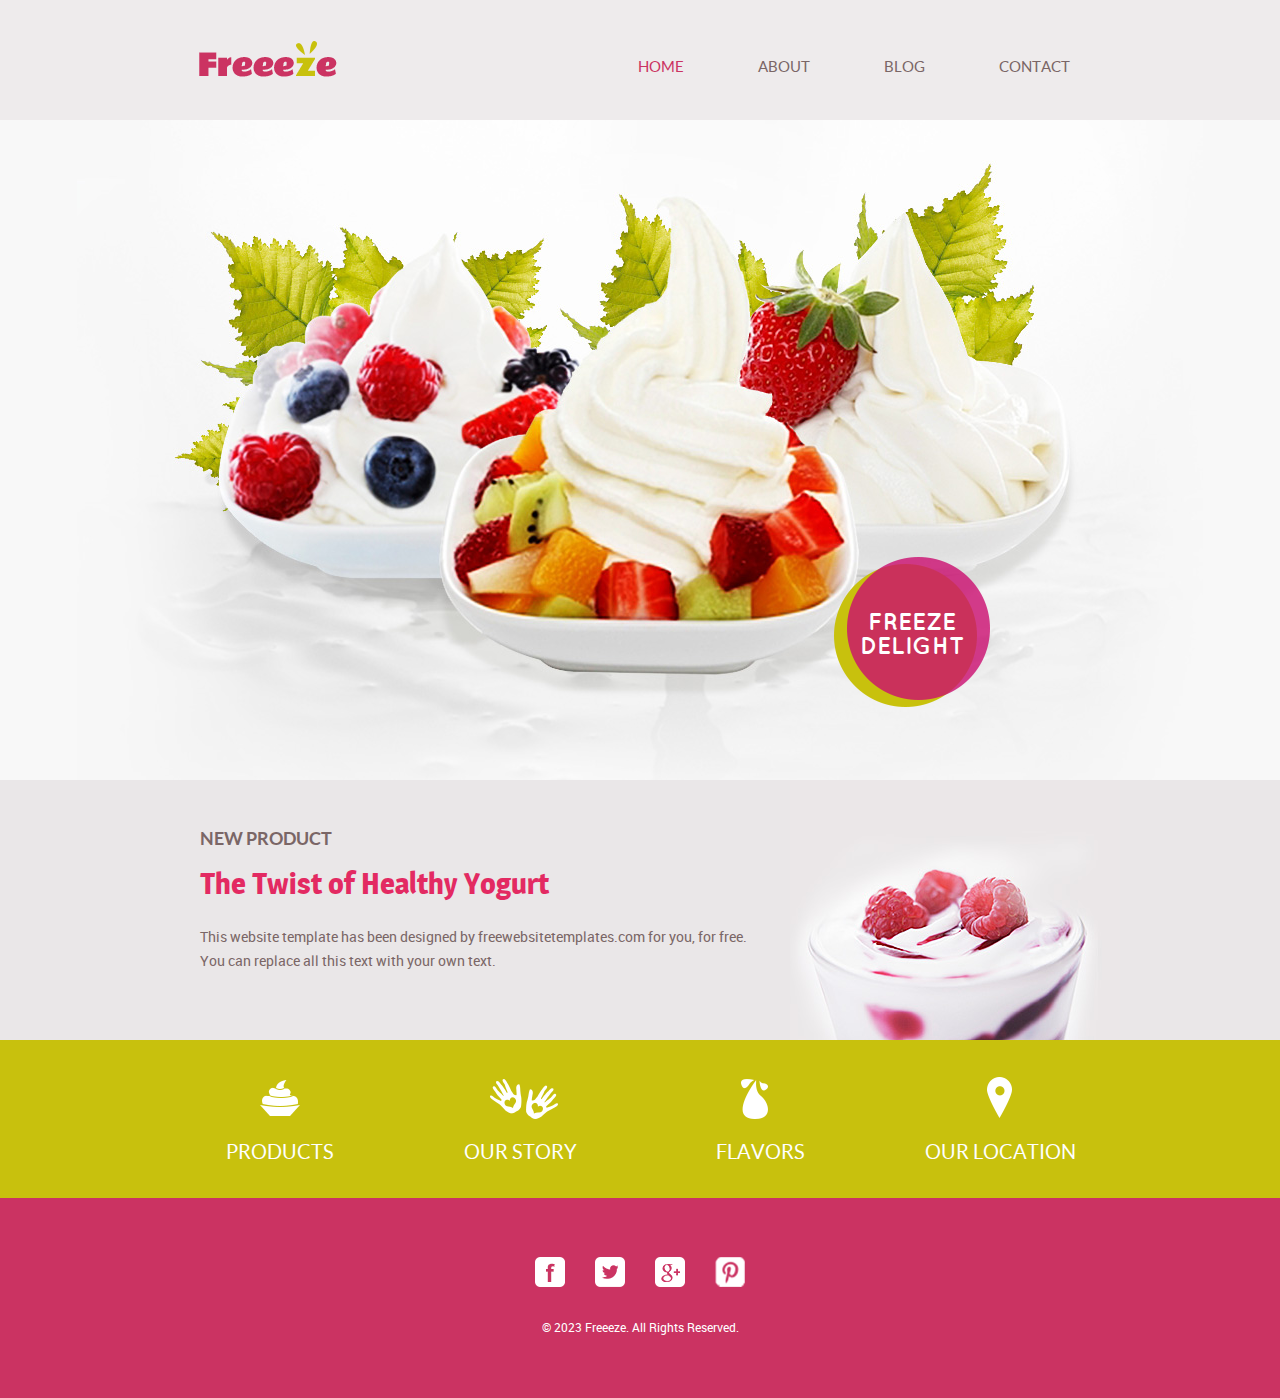
<file: src/main/resources/templates/index.html>
<!doctype html>
<!-- Website template by freewebsitetemplates.com -->
<html>
<head>
	<meta charset="UTF-8">
	<meta name="viewport" content="width=device-width, initial-scale=1.0">
	<title>Frozen Yogurt Shop</title>
	<link rel="stylesheet" href="css/style.css" type="text/css">
	<link rel="stylesheet" type="text/css" href="css/mobile.css">
	<script src="js/mobile.js" type="text/javascript"></script>
</head>
<body>
	<div id="page">
		<div id="header">
			<div>
				<a href="index.html" class="logo"><img src="images/logo.png" alt=""></a>
				<ul id="navigation">
					<li class="selected">
						<a href="index.html">Home</a>
					</li>
					<li class="menu">
						<a href="about.html">About</a>
						<ul class="primary">
							<li>
								<a href="product.html">Product</a>
							</li>
						</ul>
					</li>
					<li class="menu">
						<a href="blog.html">Blog</a>
						<ul class="secondary">
							<li>
								<a href="singlepost.html">Single post</a>
							</li>
						</ul>
					</li>
					<li>
						<a href="contact.html">Contact</a>
					</li>
				</ul>
			</div>
		</div>
		<div id="body" class="home">
			<div class="header">
				<img src="images/bg-home.jpg" alt="">
				<div>
					<a href="product.html">Freeze Delight</a>
				</div>
			</div>
			<div class="body">
				<div>
					<div>
						<h1>NEW PRODUCT</h1>
						<h2>The Twist of Healthy Yogurt</h2>
						<p>This website template has been designed by freewebsitetemplates.com for you, for free. You can replace all this text with your own text.</p>
					</div>
					<img src="images/yogurt.jpg" alt="">
				</div>
			</div>
			<div class="footer">
				<div>
					<ul>
						<li>
							<a href="product.html" class="product"></a>
							<h1>PRODUCTS</h1>
						</li>
						<li>
							<a href="about.html" class="about"></a>
							<h1>OUR STORY</h1>
						</li>
						<li>
							<a href="product.html" class="flavor"></a>
							<h1>FLAVORS</h1>
						</li>
						<li>
							<a href="contact.html" class="contact"></a>
							<h1>OUR LOCATION</h1>
						</li>
					</ul>
				</div>
			</div>
		</div>
		<div id="footer">
			<div>
				<div class="connect">
					<a href="http://freewebsitetemplates.com/go/facebook/" class="facebook">facebook</a>
					<a href="http://freewebsitetemplates.com/go/twitter/" class="twitter">twitter</a>
					<a href="http://freewebsitetemplates.com/go/googleplus/" class="googleplus">googleplus</a>
					<a href="http://pinterest.com/fwtemplates/" class="pinterest">pinterest</a>
				</div>
				<p>&copy; 2023 Freeeze. All Rights Reserved.</p>
			</div>
		</div>
	</div>
</body>
</html>
</file>
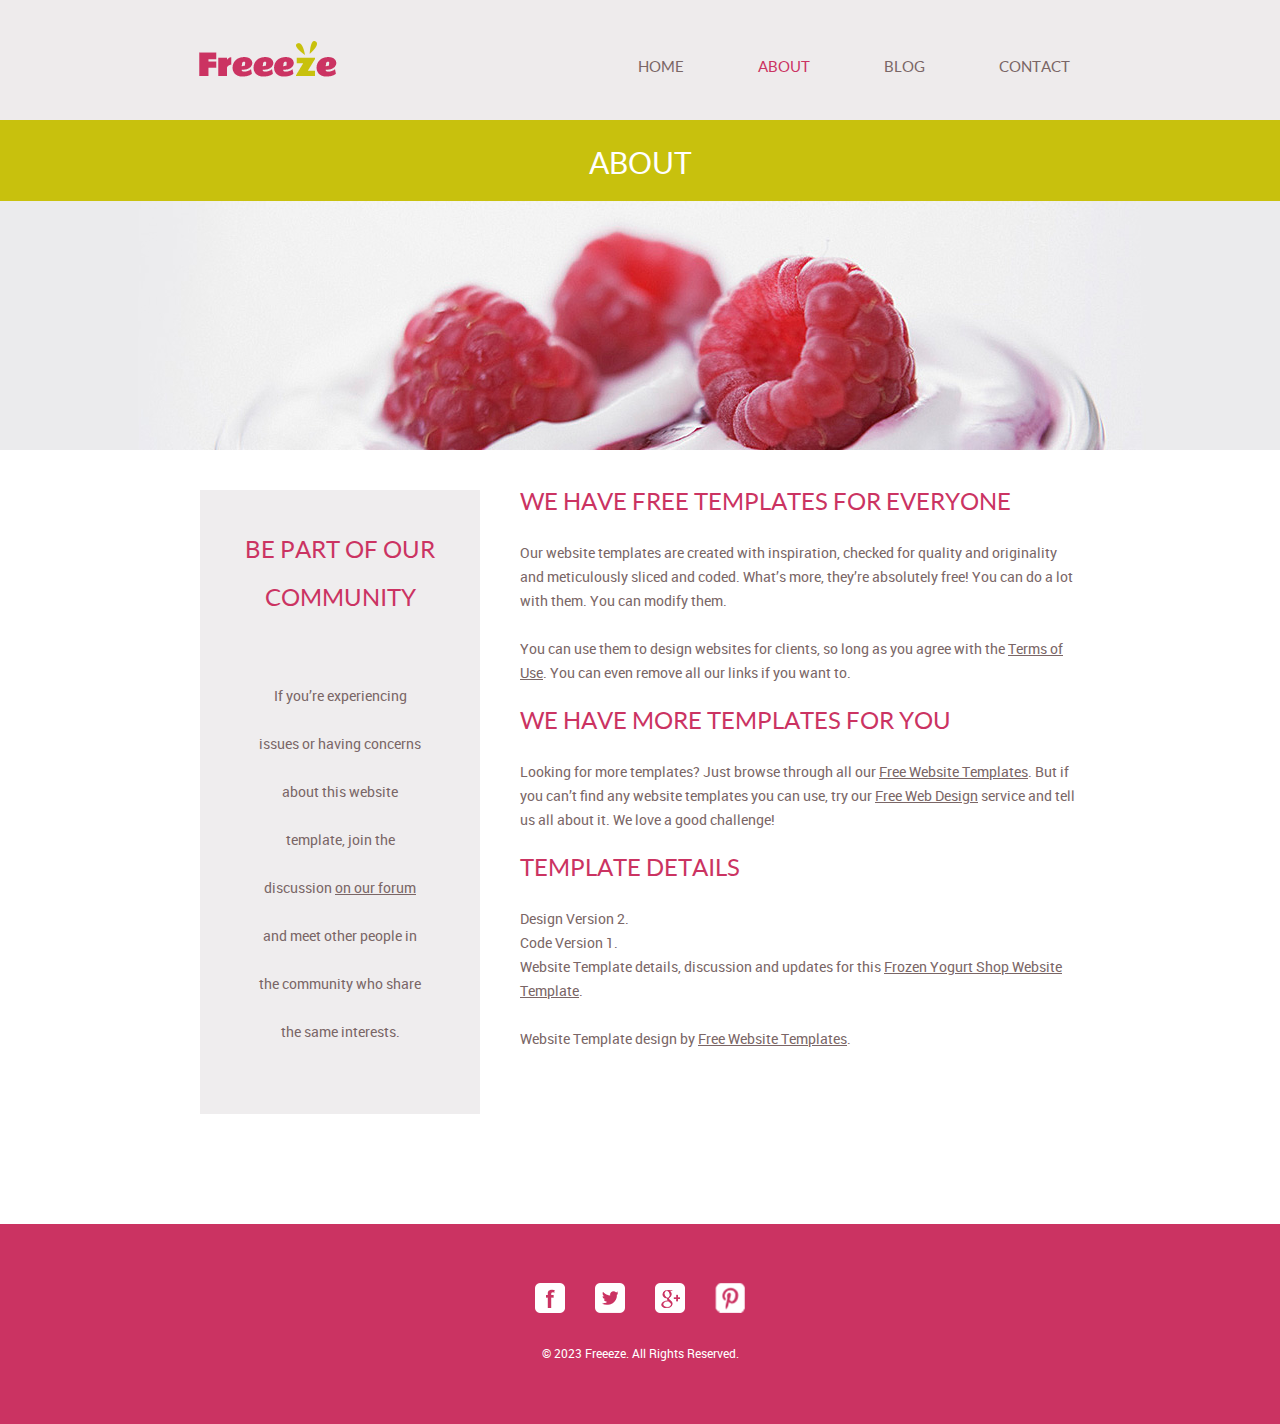
<file: src/main/resources/templates/about.html>
<!doctype html>
<!-- Website template by freewebsitetemplates.com -->
<html>
<head>
	<meta charset="UTF-8">
	<meta name="viewport" content="width=device-width, initial-scale=1.0">
	<title>about - Frozen Yogurt Shop</title>
	<link rel="stylesheet" href="css/style.css" type="text/css">
	<link rel="stylesheet" type="text/css" href="css/mobile.css">
	<script src="js/mobile.js" type="text/javascript"></script>
</head>
<body>
	<div id="page">
		<div id="header">
			<div>
				<a href="homepage" class="logo"><img src="images/logo.png" alt=""></a>
				<ul id="navigation">
					<li>
						<a href="homepage">Home</a>
					</li>
					<li class="menu selected">
						<a href="about">About</a>
						<ul class="primary">
							<li>
								<a href="product">Product</a>
							</li>
						</ul>
					</li>
					<li class="menu">
						<a href="blog">Blog</a>
						<ul class="secondary">
							<li>
								<a href="singlepost">Single post</a>
							</li>
						</ul>
					</li>
					<li>
						<a href="contact">Contact</a>
					</li>
				</ul>
			</div>
		</div>
		<div id="body">
			<div class="header">
				<div>
					<h1>About</h1>
				</div>
			</div>
			<div class="body">
				<img src="images/bg-header-about.jpg" alt="">
			</div>
			<div class="footer">
				<div class="sidebar">
					<h1>Be Part of Our Community</h1>
					<p>If you’re experiencing issues or having concerns about this website template, join the discussion <a href="http://www.freewebsitetemplates.com/forums/">on our forum</a> and meet other people in the community who share the same interests.</p>
				</div>
				<div class="article">
					<h1>We Have Free Templates For Everyone</h1>
					<p>Our website templates are created with inspiration, checked for quality and originality and meticulously sliced and coded. What’s more, they’re absolutely free! You can do a lot with them. You can modify them.</p>
					<p>You can use them to design websites for clients, so long as you agree with the <a href="http://www.freewebsitetemplates.com/about/terms/">Terms of Use</a>. You can even remove all our links if you want to.</p>
					<h1>We Have More Templates For You</h1>
					<p>Looking for more templates? Just browse through all our <a href="http://www.freewebsitetemplates.com/">Free Website Templates</a>. But if you can’t find any website templates you can use, try our <a href="http://www.freewebsitetemplates.com/freewebdesign/">Free Web Design</a> service and tell us all about it. We love a good challenge!</p>
					<h1>Template Details</h1>
					<span>Design Version 2.</span>
					<span>Code Version 1.</span>
					<p>Website Template details, discussion and updates for this <a href="http://www.freewebsitetemplates.com/discuss/frozenyogurtshop/">Frozen Yogurt Shop Website Template</a>.</p>
					<p>Website Template design by  <a href="http://www.freewebsitetemplates.com/">Free Website Templates</a>.</p>
				</div>
			</div>
		</div>
		<div id="footer">
			<div>
				<div class="connect">
					<a href="http://freewebsitetemplates.com/go/facebook/" class="facebook">facebook</a>
					<a href="http://freewebsitetemplates.com/go/twitter/" class="twitter">twitter</a>
					<a href="http://freewebsitetemplates.com/go/googleplus/" class="googleplus">googleplus</a>
					<a href="http://pinterest.com/fwtemplates/" class="pinterest">pinterest</a>
				</div>
				<p>&copy; 2023 Freeeze. All Rights Reserved.</p>
			</div>
		</div>
	</div>
</body>
</html>
</file>
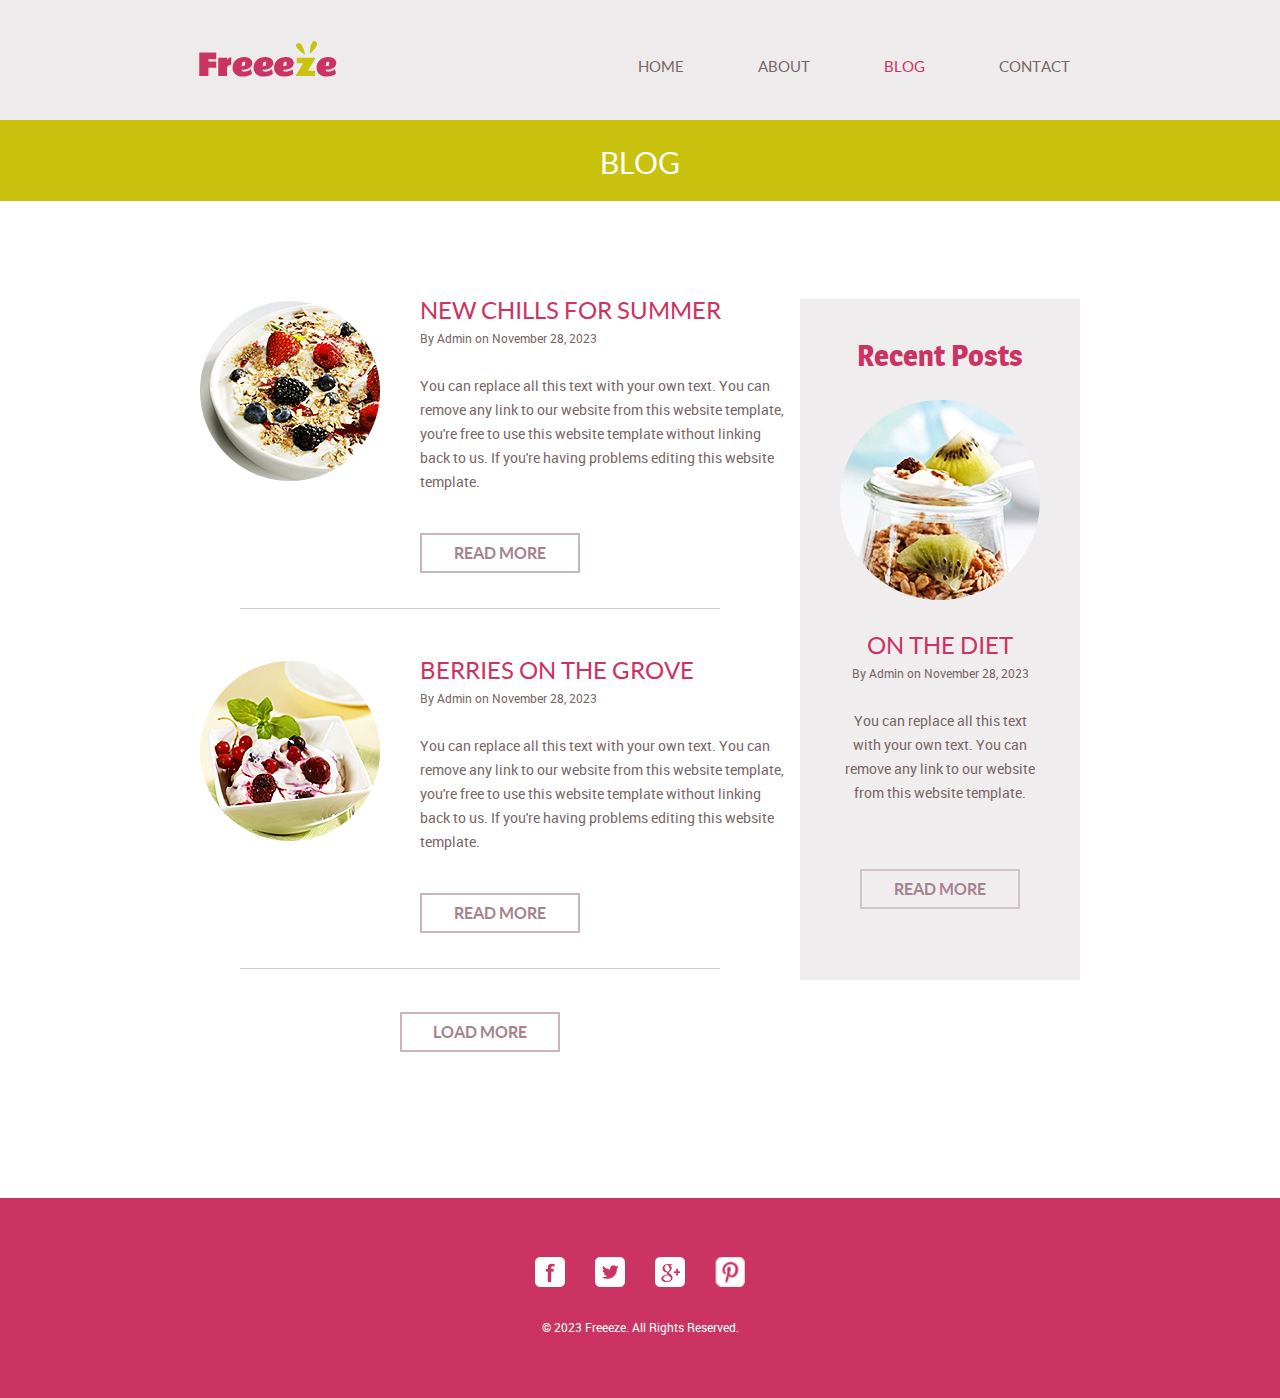
<file: src/main/resources/templates/blog.html>
<!doctype html>
<!-- Website template by freewebsitetemplates.com -->
<html>
<head>
	<meta charset="UTF-8">
	<meta name="viewport" content="width=device-width, initial-scale=1.0">
	<title>blog - Frozen Yogurt Shop</title>
	<link rel="stylesheet" href="css/style.css" type="text/css">
	<link rel="stylesheet" type="text/css" href="css/mobile.css">
	<script src="js/mobile.js" type="text/javascript"></script>
</head>
<body>
	<div id="page">
		<div id="header">
			<div>
				<a href="homepage" class="logo"><img src="images/logo.png" alt=""></a>
				<ul id="navigation">
					<li>
						<a href="homepage">Home</a>
					</li>
					<li class="menu">
						<a href="about">About</a>
						<ul class="primary">
							<li class="">
								<a href="product">Product</a>
							</li>
						</ul>
					</li>
					<li class="menu selected">
						<a href="blog">Blog</a>
						<ul class="secondary">
							<li>
								<a href="singlepost">Single post</a>
							</li>
						</ul>
					</li>
					<li>
						<a href="contact">Contact</a>
					</li>
				</ul>
			</div>
		</div>
		<div id="body">
			<div class="header">
				<div>
					<h1>Blog</h1>
				</div>
			</div>
			<div class="blog">
				<div class="featured">
					<ul>
						<li>
							<img src="images/new-chills.png" alt="">
							<div>
								<h1>NEW CHILLS FOR SUMMER</h1>
								<span>By Admin on November 28, 2023</span>
								<p>You can replace all this text with your own text. You can remove any link to our website from this website template, you're free to use this website template without linking back to us. If you're having problems editing this website template.</p>
								<a href="singlepost" class="more">Read More</a>
							</div>
						</li>
						<li>
							<img src="images/berries.png" alt="">
							<div>
								<h1>BERRIES ON THE GROVE</h1>
								<span>By Admin on November 28, 2023</span>
								<p>You can replace all this text with your own text. You can remove any link to our website from this website template, you're free to use this website template without linking back to us. If you're having problems editing this website template.</p>
								<a href="singlepost" class="more">Read More</a>
							</div>
						</li>
					</ul>
					<a href="blog" class="load">Load More</a>
				</div>
				<div class="sidebar">
					<h1>Recent Posts</h1>
					<img src="images/on-diet.png" alt="">
					<h2>ON THE DIET</h2>
					<span>By Admin on November 28, 2023</span>
					<p>You can replace all this text with your own text. You can remove any link to our website from this website template.</p>
					<a href="singlepost" class="more">Read More</a>
				</div>
			</div>
		</div>
		<div id="footer">
			<div>
				<div class="connect">
					<a href="http://freewebsitetemplates.com/go/facebook/" class="facebook">facebook</a>
					<a href="http://freewebsitetemplates.com/go/twitter/" class="twitter">twitter</a>
					<a href="http://freewebsitetemplates.com/go/googleplus/" class="googleplus">googleplus</a>
					<a href="http://pinterest.com/fwtemplates/" class="pinterest">pinterest</a>
				</div>
				<p>&copy; 2023 Freeeze. All Rights Reserved.</p>
			</div>
		</div>
	</div>
</body>
</html>
</file>
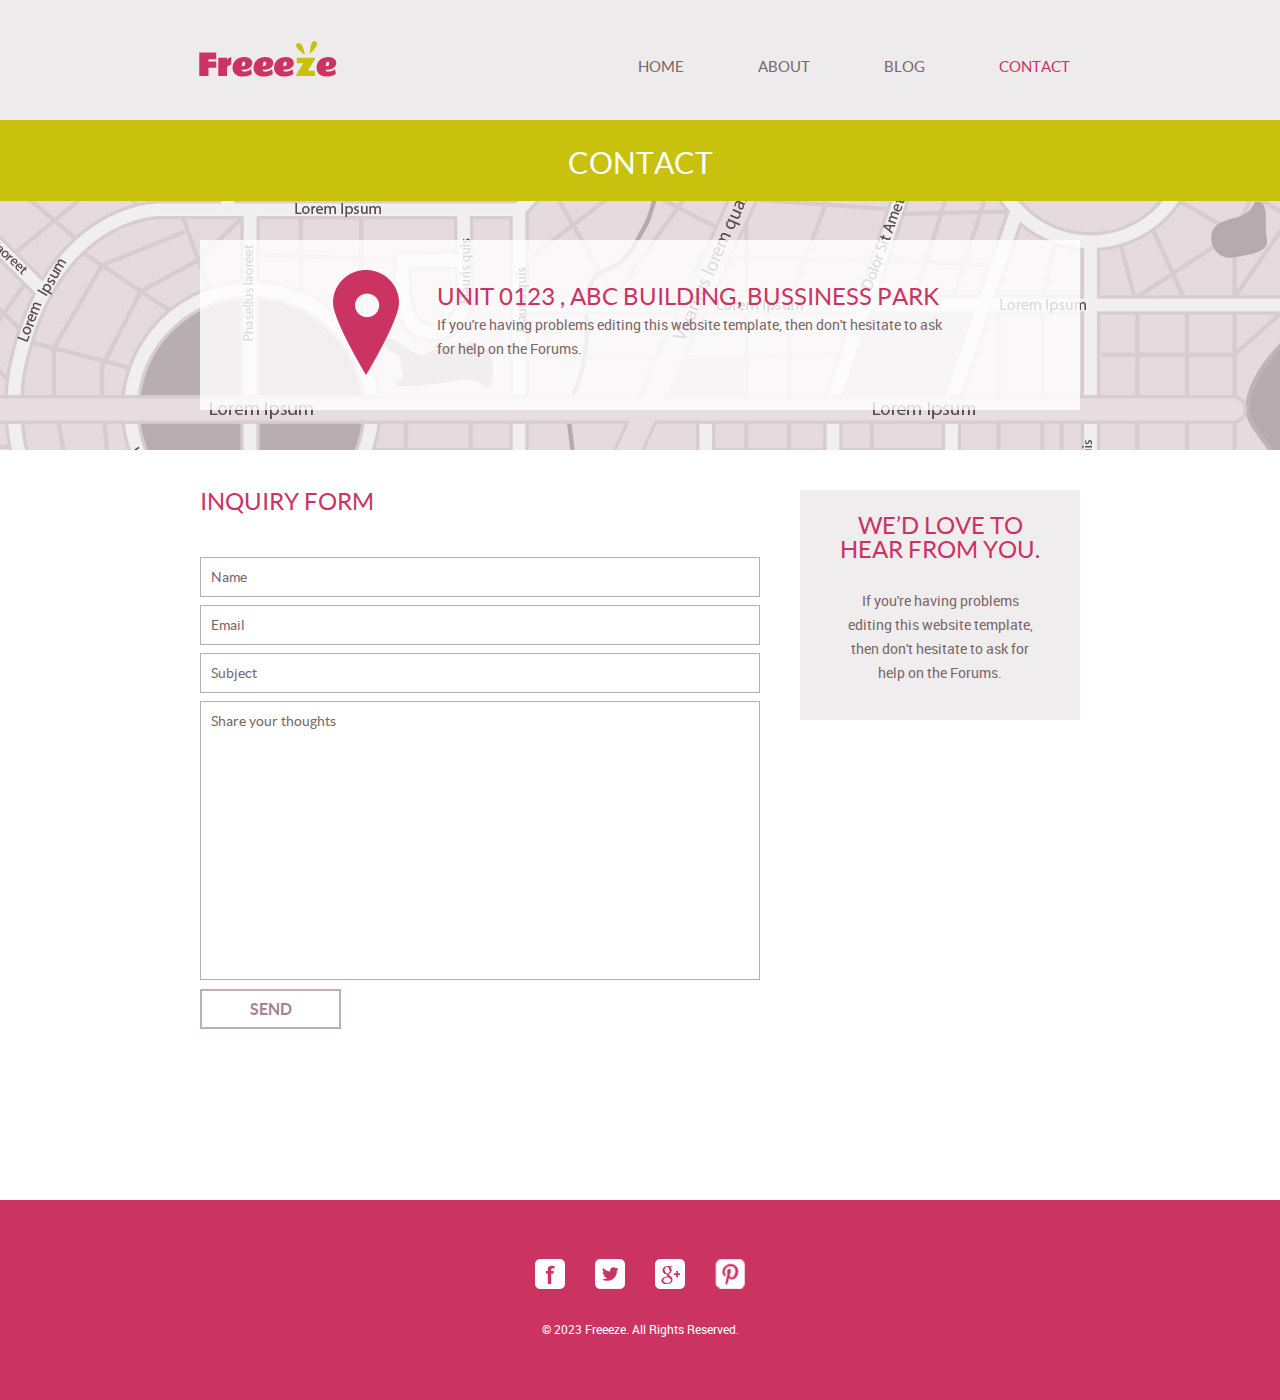
<file: src/main/resources/templates/contact.html>
<!doctype html>
<!-- Website template by freewebsitetemplates.com -->
<html>
<head>
	<meta charset="UTF-8">
	<meta name="viewport" content="width=device-width, initial-scale=1.0">
	<title>contact - Frozen Yogurt Shop</title>
	<link rel="stylesheet" href="css/style.css" type="text/css">
	<link rel="stylesheet" type="text/css" href="css/mobile.css">
	<script src="js/mobile.js" type="text/javascript"></script>
</head>
<body>
	<div id="page">
		<div id="header">
			<div>
				<a href="index.html" class="logo"><img src="images/logo.png" alt=""></a>
				<ul id="navigation">
					<li>
						<a href="index.html">Home</a>
					</li>
					<li class="menu">
						<a href="about.html">About</a>
						<ul class="primary">
							<li>
								<a href="product.html">Product</a>
							</li>
						</ul>
					</li>
					<li class="menu">
						<a href="blog.html">Blog</a>
						<ul class="secondary">
							<li>
								<a href="singlepost.html">Single post</a>
							</li>
						</ul>
					</li>
					<li class="selected">
						<a href="contact.html">Contact</a>
					</li>
				</ul>
			</div>
		</div>
		<div id="body" class="contact">
			<div class="header">
				<div>
					<h1>Contact</h1>
				</div>
			</div>
			<div class="body">
				<div>
					<div>
						<img src="images/check-in.png" alt="">
						<h1>UNIT 0123 , ABC BUILDING, BUSSINESS PARK</h1>
						<p>If you're having problems editing this website template, then don't hesitate to ask for help on the Forums.</p>
					</div>
				</div>
			</div>
			<div class="footer">
				<div class="contact">
					<h1>INQUIRY FORM</h1>
					<form action="index.html">
						<input type="text" name="Name" value="Name" onblur="this.value=!this.value?'Name':this.value;" onfocus="this.select()" onclick="this.value='';">
						<input type="text" name="Email" value="Email" onblur="this.value=!this.value?'Email':this.value;" onfocus="this.select()" onclick="this.value='';">
						<input type="text" name="Subject" value="Subject" onblur="this.value=!this.value?'Subject':this.value;" onfocus="this.select()" onclick="this.value='';">
						<textarea name="meassage" cols="50" rows="7">Share your thoughts</textarea>
						<input type="submit" value="Send" id="submit">
					</form>
				</div>
				<div class="section">
					<h1>WE’D LOVE TO HEAR FROM YOU.</h1>
					<p>If you're having problems editing this website template, then don't hesitate to ask for help on the Forums.</p>
				</div>
			</div>
		</div>
		<div id="footer">
			<div>
				<div class="connect">
					<a href="http://freewebsitetemplates.com/go/facebook/" class="facebook">facebook</a>
					<a href="http://freewebsitetemplates.com/go/twitter/" class="twitter">twitter</a>
					<a href="http://freewebsitetemplates.com/go/googleplus/" class="googleplus">googleplus</a>
					<a href="http://pinterest.com/fwtemplates/" class="pinterest">pinterest</a>
				</div>
				<p>&copy; 2023 Freeeze. All Rights Reserved.</p>
			</div>
		</div>
	</div>
</body>
</html>
</file>
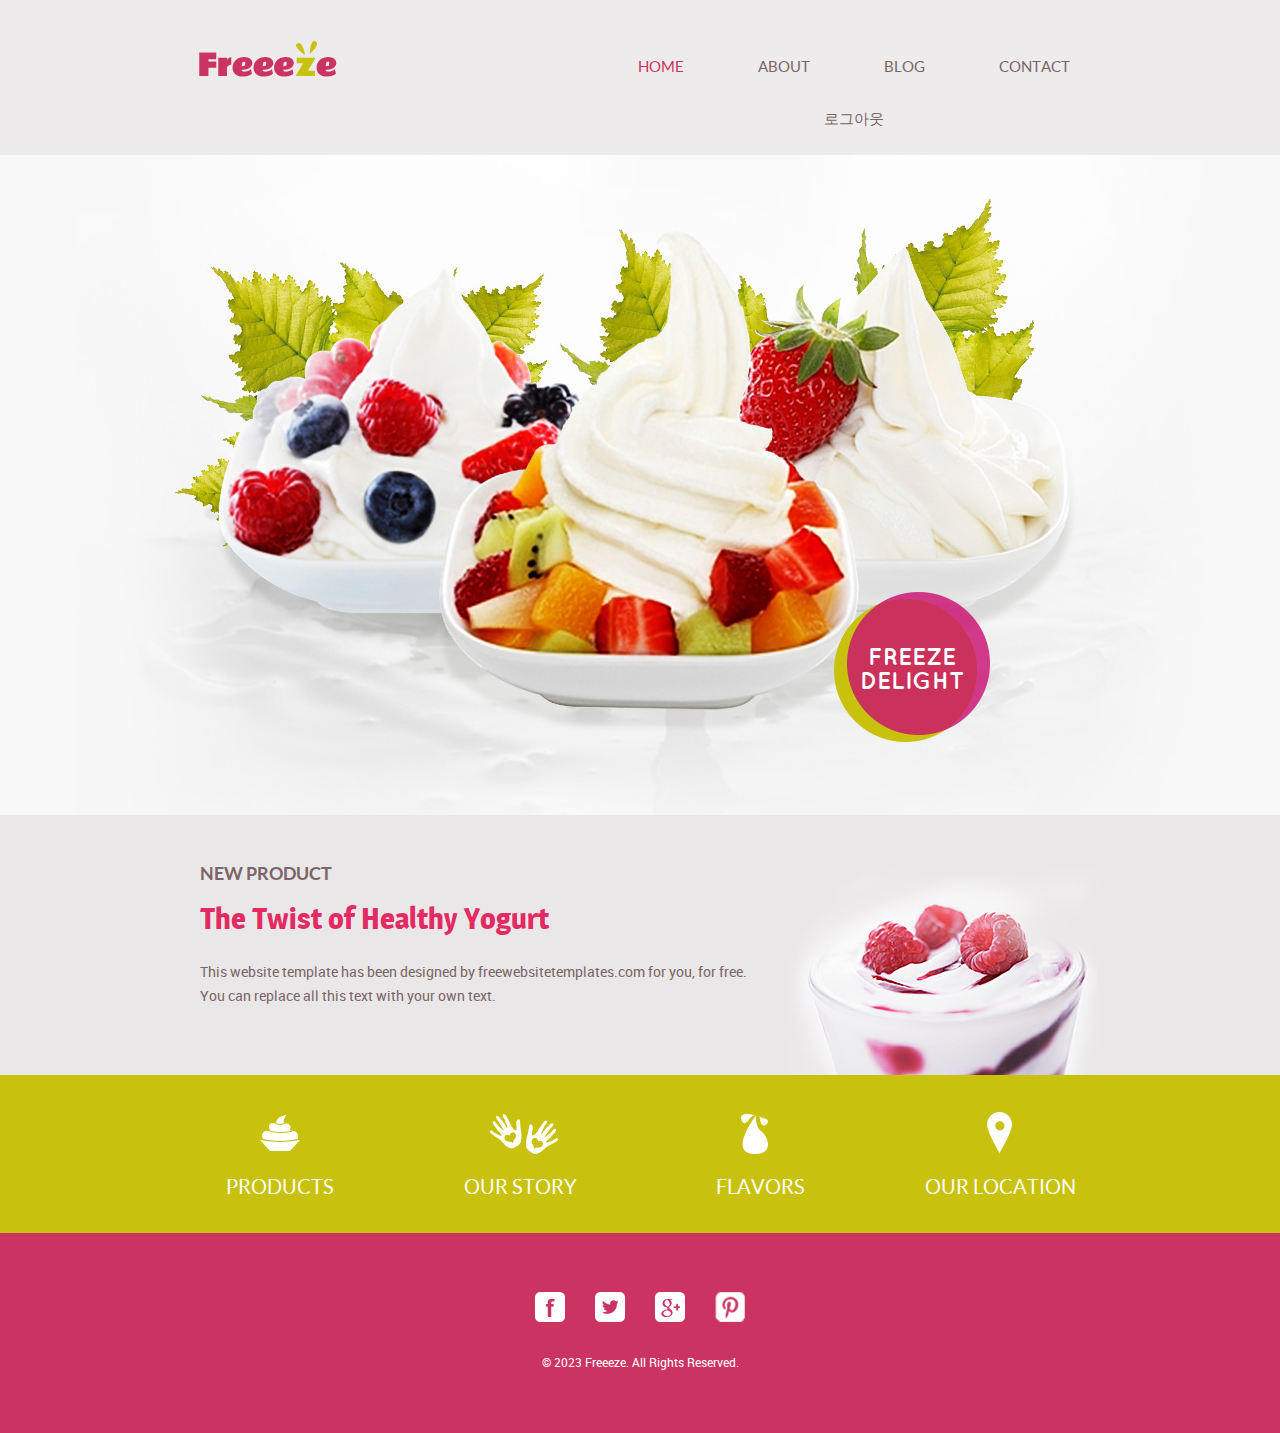
<file: src/main/resources/templates/homepage.html>
<!doctype html>
<!-- Website template by freewebsitetemplates.com -->
<html>
<head>
	<meta charset="UTF-8">
	<meta name="viewport" content="width=device-width, initial-scale=1.0">
	<title>Frozen Yogurt Shop</title>
	<link rel="stylesheet" href="css/style.css" type="text/css">
	<link rel="stylesheet" type="text/css" href="css/mobile.css">
	<script src="js/mobile.js" type="text/javascript"></script>
</head>
<body>
	<div id="page">
		<div id="header">
			<div>
				<a href="homepage" class="logo"><img src="images/logo.png" alt=""></a>
				<ul id="navigation">
					<li class="selected">
						<a href="homepage">Home</a>
					</li>
					<li class="menu">
						<a href="about">About</a>
						<ul class="primary">
							<li>
								<a href="product">Product</a>
							</li>
						</ul>
					</li>
					<li class="menu">
						<a href="blog">Blog</a>
						<ul class="secondary">
							<li>
								<a href="singlepost">Single post</a>
							</li>
						</ul>
					</li>
					<li>
						<a href="contact">Contact</a>
					</li>


				</ul>
				<ul>
					<li>
						<a href="logout">로그아웃</a>
					</li>
					
				</ul>
			</div>
		</div>
		<div id="body" class="home">
			<div class="header">
				<img src="images/bg-home.jpg" alt="">
				<div>
					<a href="product">Freeze Delight</a>
				</div>
			</div>
			<div class="body">
				<div>
					<div>
						<h1>NEW PRODUCT</h1>
						<h2>The Twist of Healthy Yogurt</h2>
						<p>This website template has been designed by freewebsitetemplates.com for you, for free. You can replace all this text with your own text.</p>
					</div>
					<img src="images/yogurt.jpg" alt="">
				</div>
			</div>
			<div class="footer">
				<div>
					<ul>
						<li>
							<a href="product" class="product"></a>
							<h1>PRODUCTS</h1>
						</li>
						<li>
							<a href="about" class="about"></a>
							<h1>OUR STORY</h1>
						</li>
						<li>
							<a href="product" class="flavor"></a>
							<h1>FLAVORS</h1>
						</li>
						<li>
							<a href="contact" class="contact"></a>
							<h1>OUR LOCATION</h1>
						</li>
					</ul>
				</div>
			</div>
		</div>
		<div id="footer">
			<div>
				<div class="connect">
					<a href="http://freewebsitetemplates.com/go/facebook/" class="facebook">facebook</a>
					<a href="http://freewebsitetemplates.com/go/twitter/" class="twitter">twitter</a>
					<a href="http://freewebsitetemplates.com/go/googleplus/" class="googleplus">googleplus</a>
					<a href="http://pinterest.com/fwtemplates/" class="pinterest">pinterest</a>
				</div>
				<p>&copy; 2023 Freeeze. All Rights Reserved.</p>
			</div>
		</div>
	</div>
</body>
</html>
</file>
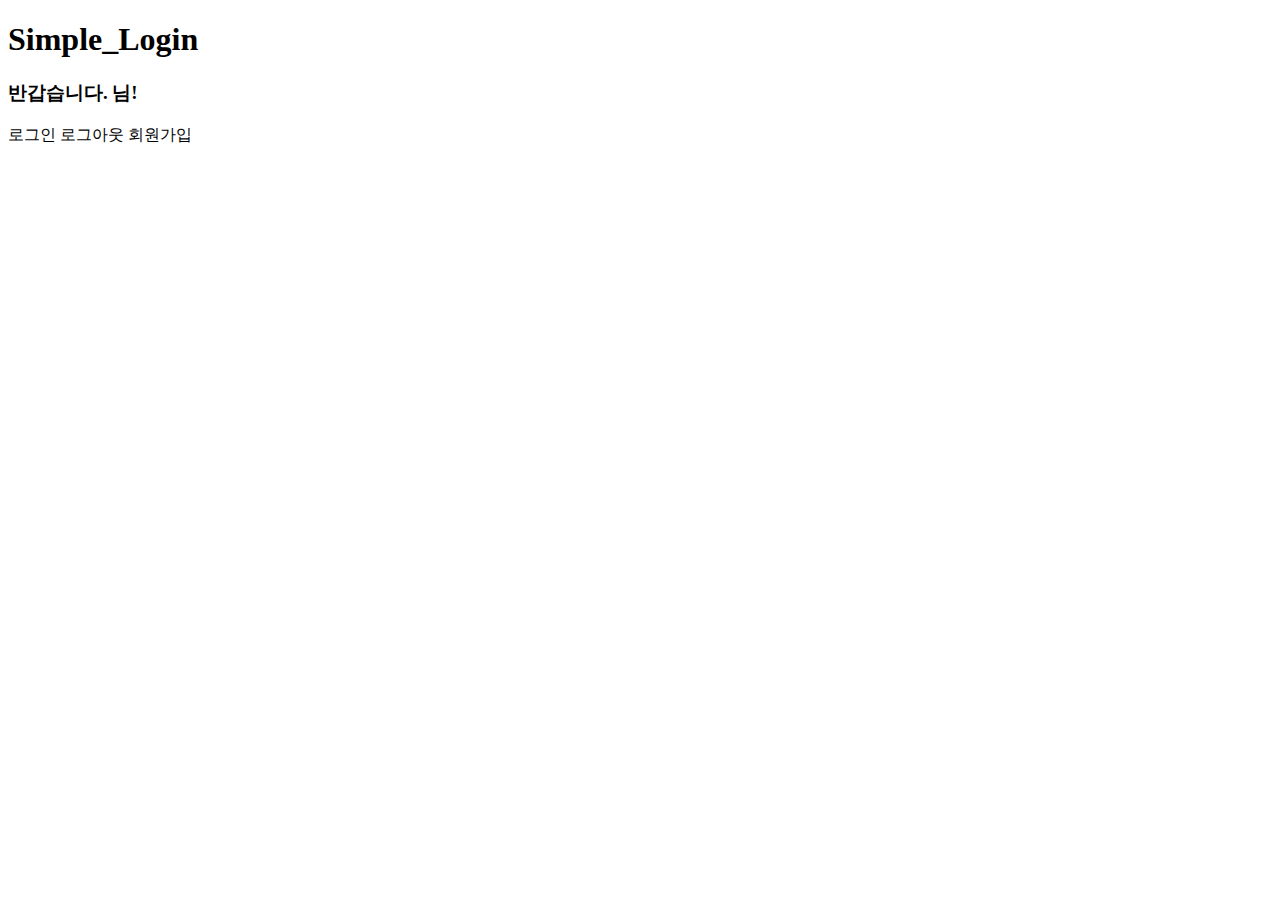
<file: src/main/resources/templates/index2.html>
<!--유저 페이지-->
<!--user_access.html-->
<!DOCTYPE html>
<html xmlns:th="http://www.thymeleaf.org" xmlns:"http://www.w3.org/1999/xhtml">
<head>
    <meta charset="UTF-8">
    <title>Simple_member</title>
</head>
<body>
<h1>Simple_Login</h1>
<h3 sec:authorize="isAuthenticated()">반갑습니다. <span sec:authorize="name"></span>님!</h3>
<a sec:authorize="isAnonymous()" th:href="@{/templeate/login}"> 로그인 </a>
<a sec:authorize="isAnonymous()" th:href="@{/templeate/logout}"> 로그아웃 </a>
<a sec:authorize="isAnonymous()" th:href="@{/templeate/signup}"> 회원가입 </a>
</body>
</html>
</file>
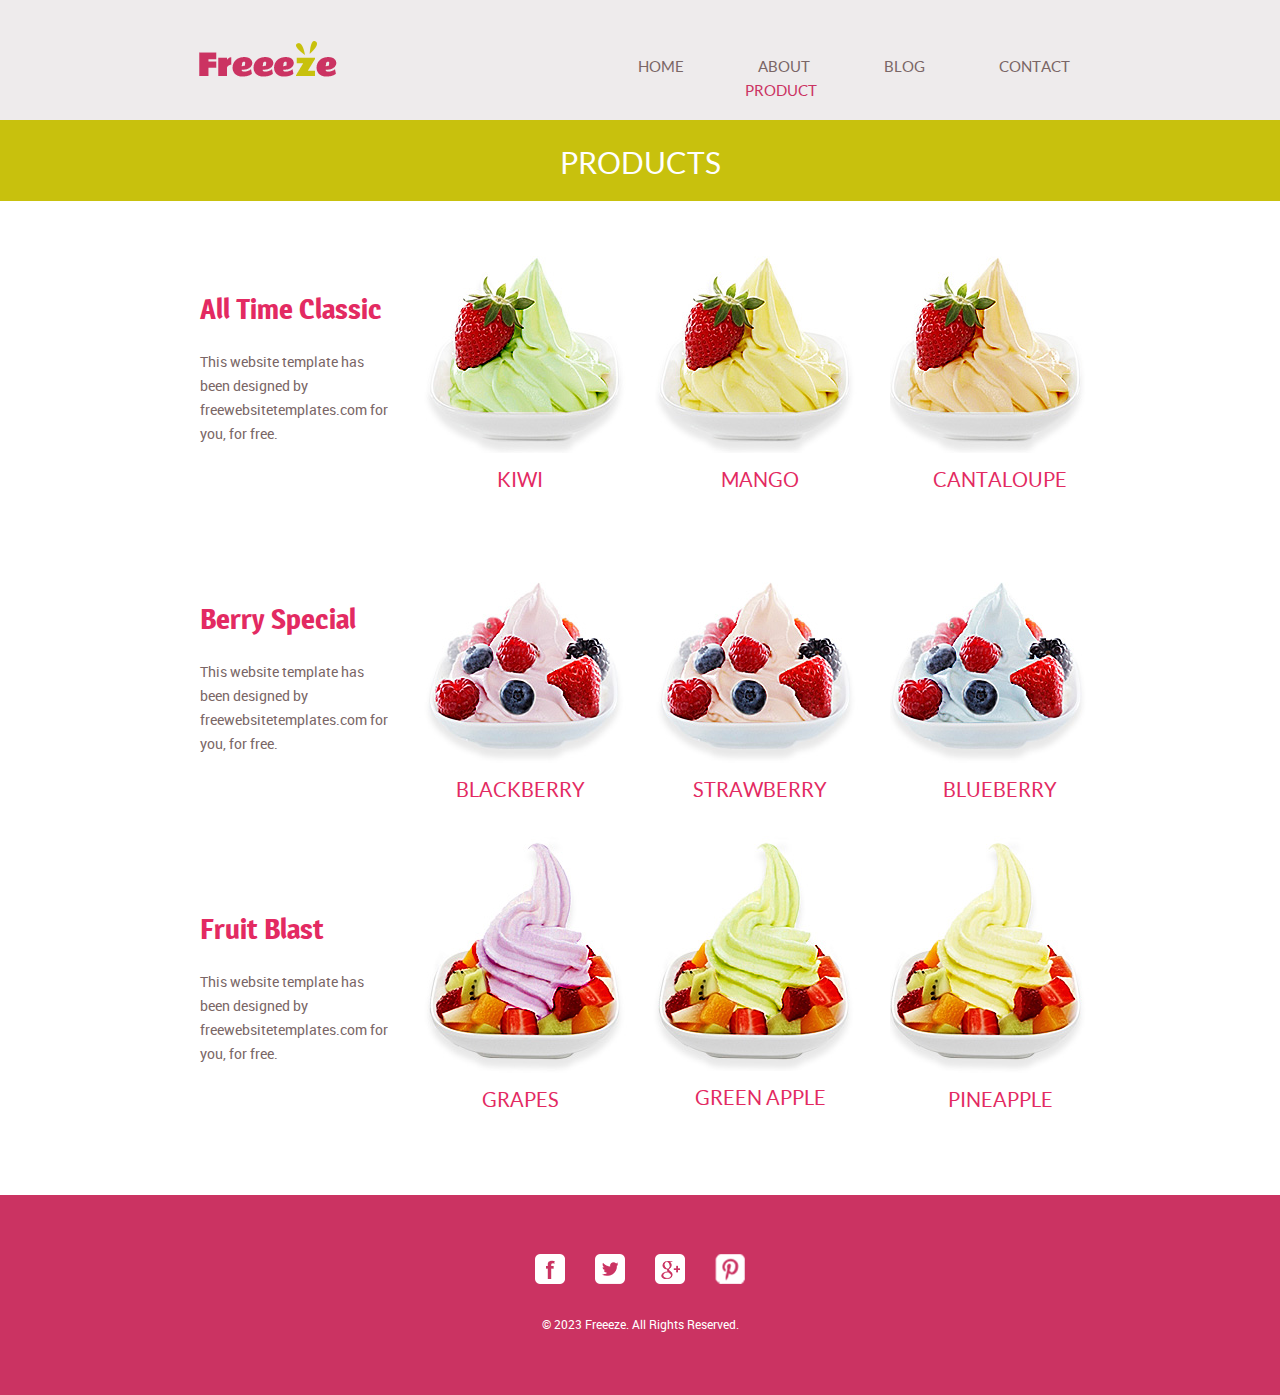
<file: src/main/resources/templates/product.html>
<!doctype html>
<!-- Website template by freewebsitetemplates.com -->
<html>
<head>
	<meta charset="UTF-8">
	<meta name="viewport" content="width=device-width, initial-scale=1.0">
	<title>product - Frozen Yogurt Shop</title>
	<link rel="stylesheet" href="css/style.css" type="text/css">
	<link rel="stylesheet" type="text/css" href="css/mobile.css">
	<script src="js/mobile.js" type="text/javascript"></script>
</head>
<body>
	<div id="page">
		<div id="header">
			<div>
				<a href="homepage" class="logo"><img src="images/logo.png" alt=""></a>
				<ul id="navigation">
					<li>
						<a href="homepage">Home</a>
					</li>
					<li class="menu">
						<a href="about">About</a>
						<ul id="selected" class="primary">
							<li class="">
								<a href="product">Product</a>
							</li>
						</ul>
					</li>
					<li class="menu">
						<a href="blog">Blog</a>
						<ul class="secondary">
							<li>
								<a href="singlepost">Single post</a>
							</li>
						</ul>
					</li>
					<li>
						<a href="contact">Contact</a>
					</li>
				</ul>
			</div>
		</div>
		<div id="body">
			<div class="header">
				<div>
					<h1>Products</h1>
				</div>
			</div>
			<div>
				<ul>
					<li>
						<h1>All Time Classic</h1>
						<p>This website template has been designed by freewebsitetemplates.com for you, for free.</p>
					</li>
					<li>
						<img src="images/kiwi.jpg" alt="">
						<h2>Kiwi</h2>
					</li>
					<li>
						<img src="images/mango.jpg" alt="">
						<h2>Mango</h2>
					</li>
					<li>
						<img src="images/cantaloupe.jpg" alt="">
						<h2>Cantaloupe</h2>
					</li>
				</ul>
				<ul>
					<li>
						<h1>Berry Special</h1>
						<p>This website template has been designed by freewebsitetemplates.com for you, for free.</p>
					</li>
					<li>
						<img src="images/blackberry.jpg" alt="">
						<h2>blackberry</h2>
					</li>
					<li>
						<img src="images/strawberry.jpg" alt="">
						<h2>Strawberry</h2>
					</li>
					<li>
						<img src="images/blueberry.jpg" alt="">
						<h2>BLUEBERRY</h2>
					</li>
				</ul>
				<ul>
					<li>
						<h1>Fruit Blast</h1>
						<p>This website template has been designed by freewebsitetemplates.com for you, for free.</p>
					</li>
					<li>
						<img src="images/grapes.jpg" alt="">
						<h2>Grapes</h2>
					</li>
					<li>
						<img src="images/green-apple.jpg" alt="">
						<h2>Green Apple</h2>
					</li>
					<li>
						<img src="images/pineapple.jpg" alt="">
						<h2>Pineapple</h2>
					</li>
				</ul>
			</div>
		</div>
		<div id="footer">
			<div>
				<div class="connect">
					<a href="http://freewebsitetemplates.com/go/facebook/" class="facebook">facebook</a>
					<a href="http://freewebsitetemplates.com/go/twitter/" class="twitter">twitter</a>
					<a href="http://freewebsitetemplates.com/go/googleplus/" class="googleplus">googleplus</a>
					<a href="http://pinterest.com/fwtemplates/" class="pinterest">pinterest</a>
				</div>
				<p>&copy; 2023 Freeeze. All Rights Reserved.</p>
			</div>
		</div>
	</div>
</body>
</html>
</file>
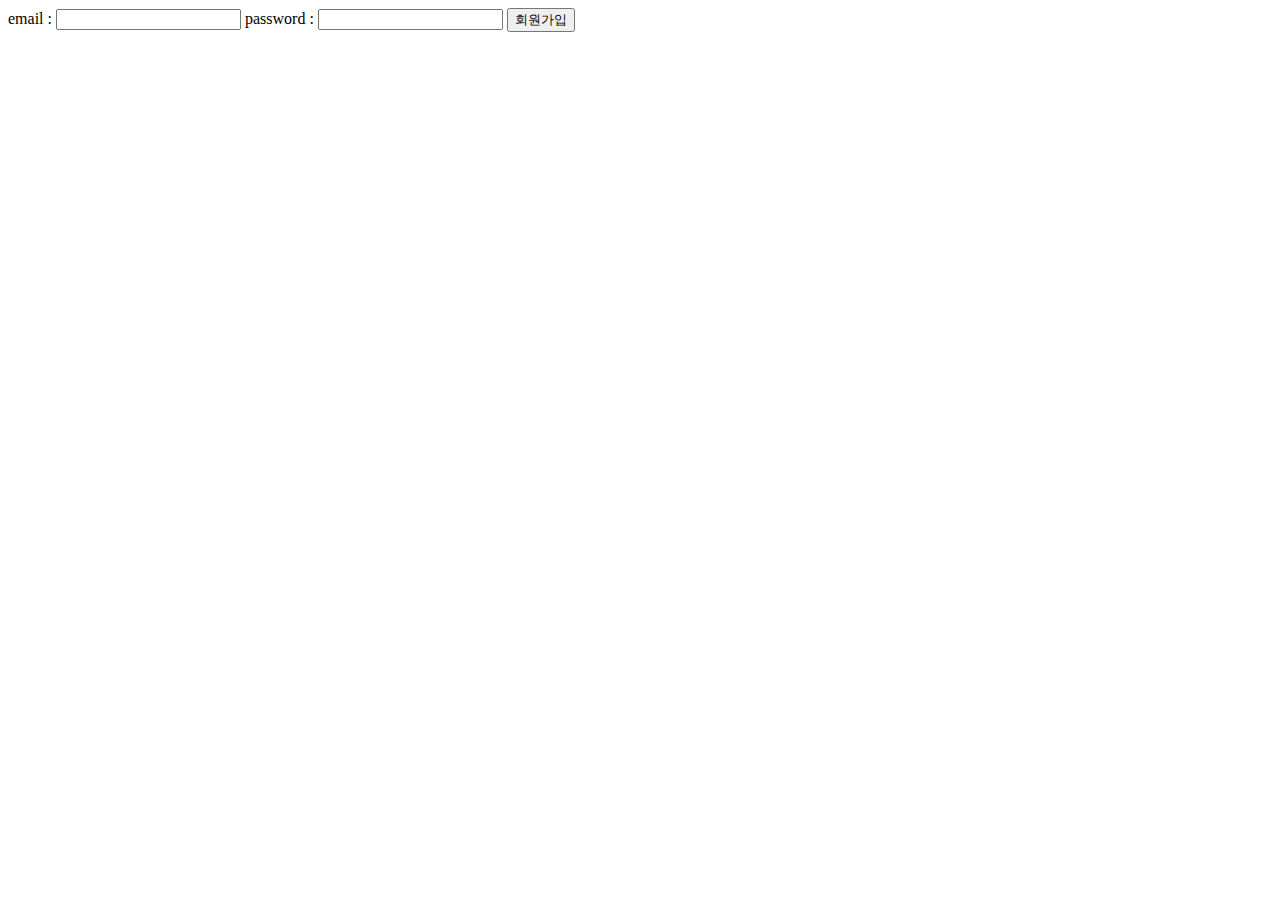
<file: src/main/resources/templates/signup.html>
<!--회원가입 페이지-->
<!--signup.html-->
<!DOCTYPE html>
<html xmlns:th="http://www.thymeleaf.org" lang="en">
<head>
    <meta charset="UTF-8">
</head>
<body>
    <form method="post" action="/signUp">
        email : <input type="email" name="email">
        password : <input type="password" name="password">
        <button>회원가입</button>
    </form>
</body>
</html>
</file>
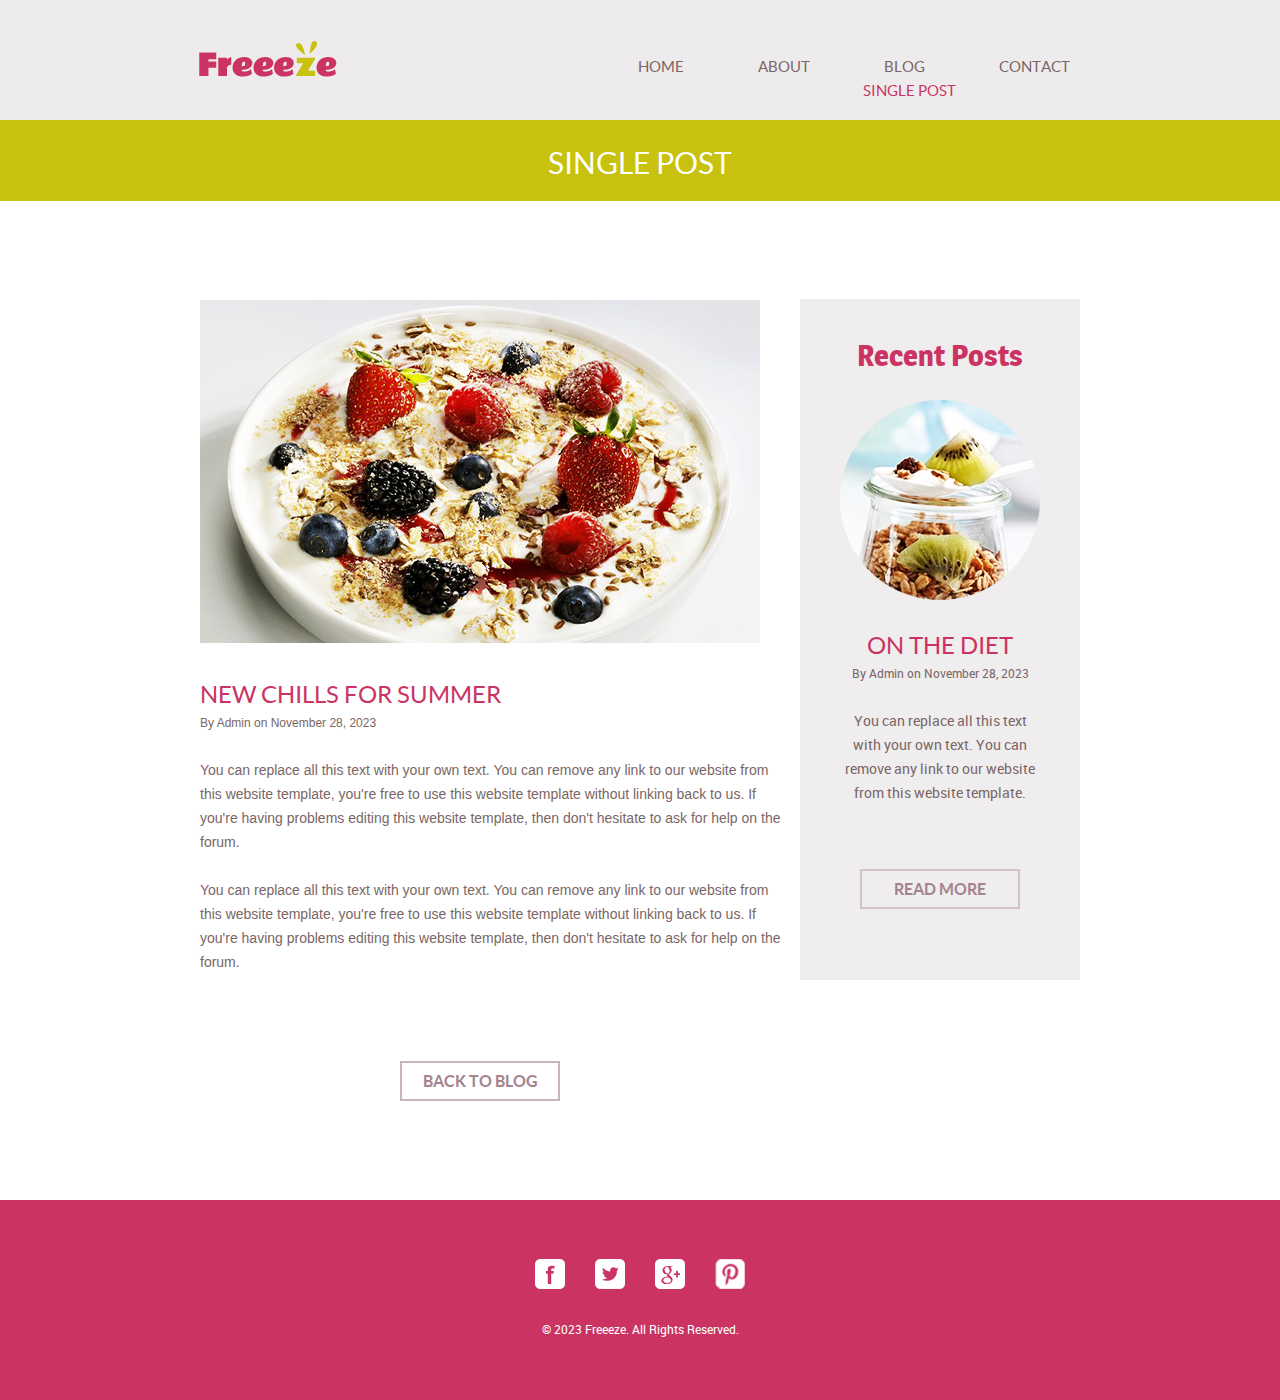
<file: src/main/resources/templates/singlepost.html>
<!doctype html>
<!-- Website template by freewebsitetemplates.com -->
<html>
<head>
	<meta charset="UTF-8">
	<meta name="viewport" content="width=device-width, initial-scale=1.0">
	<title>singlepost - Frozen Yogurt Shop</title>
	<link rel="stylesheet" href="css/style.css" type="text/css">
	<link rel="stylesheet" type="text/css" href="css/mobile.css">
	<script src="js/mobile.js" type="text/javascript"></script>
</head>
<body>
	<div id="page">
		<div id="header">
			<div>
				<a href="homepage" class="logo"><img src="images/logo.png" alt=""></a>
				<ul id="navigation">
					<li>
						<a href="homepage">Home</a>
					</li>
					<li class="menu">
						<a href="about">About</a>
						<ul class="primary">
							<li class="">
								<a href="product">Product</a>
							</li>
						</ul>
					</li>
					<li class="menu">
						<a href="blog">Blog</a>
						<ul id="selected" class="secondary">
							<li>
								<a href="singlepost">Single post</a>
							</li>
						</ul>
					</li>
					<li>
						<a href="contact">Contact</a>
					</li>
				</ul>
			</div>
		</div>
		<div id="body">
			<div class="header">
				<div>
					<h1>Single Post</h1>
				</div>
			</div>
			<div class="singlepost">
				<div class="featured">
					<img src="images/strwberry-delights.jpg" alt="">
					<h1>NEW CHILLS FOR SUMMER</h1>
					<span>By Admin on November 28, 2023</span>
					<p>You can replace all this text with your own text. You can remove any link to our website from this website template, you're free to use this website template without linking back to us. If you're having problems editing this website template, then don't hesitate to ask for help on the forum.</p>
					<p>You can replace all this text with your own text. You can remove any link to our website from this website template, you're free to use this website template without linking back to us. If you're having problems editing this website template, then don't hesitate to ask for help on the forum.</p>
					<a href="blog" class="load">back to blog</a>
				</div>
				<div class="sidebar">
					<h1>Recent Posts</h1>
					<img src="images/on-diet.png" alt="">
					<h2>ON THE DIET</h2>
					<span>By Admin on November 28, 2023</span>
					<p>You can replace all this text with your own text. You can remove any link to our website from this website template.</p>
					<a href="singlepost" class="more">Read More</a>
				</div>
			</div>
		</div>
		<div id="footer">
			<div>
				<div class="connect">
					<a href="http://freewebsitetemplates.com/go/facebook/" class="facebook">facebook</a>
					<a href="http://freewebsitetemplates.com/go/twitter/" class="twitter">twitter</a>
					<a href="http://freewebsitetemplates.com/go/googleplus/" class="googleplus">googleplus</a>
					<a href="http://pinterest.com/fwtemplates/" class="pinterest">pinterest</a>
				</div>
				<p>&copy; 2023 Freeeze. All Rights Reserved.</p>
			</div>
		</div>
	</div>
</body>
</html>
</file>
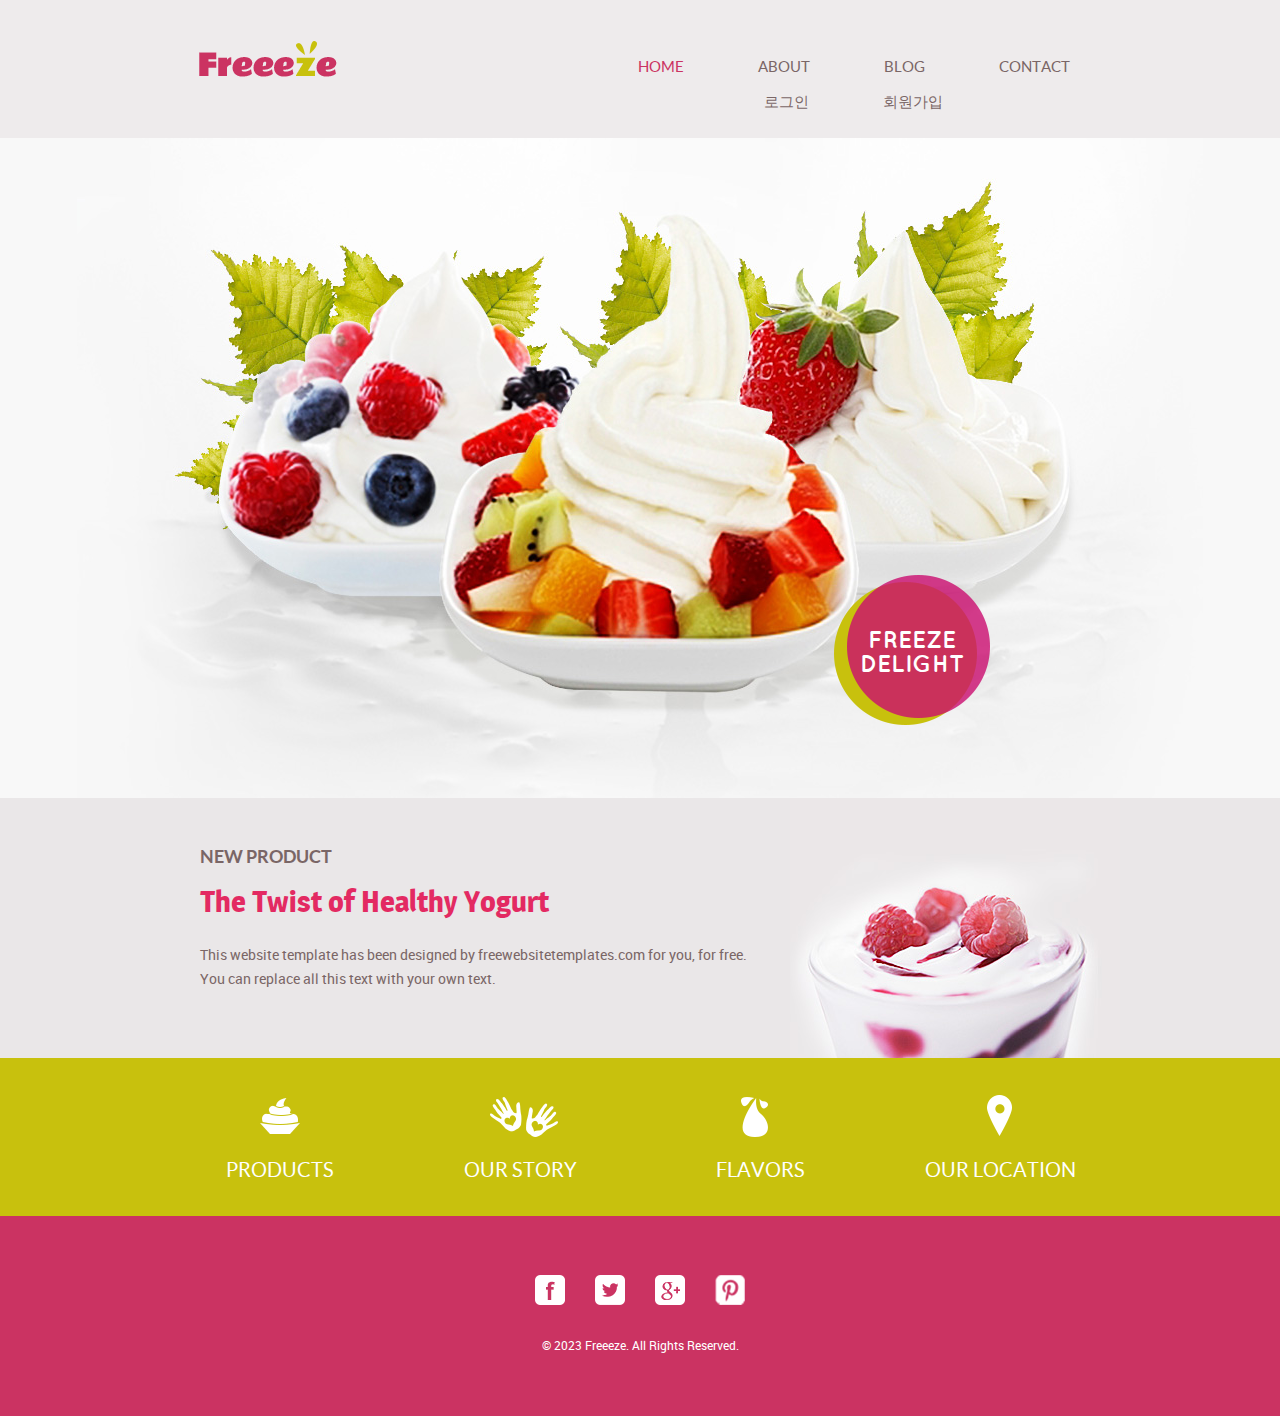
<file: src/main/resources/templates/test.html>
<!doctype html>
<!-- Website template by freewebsitetemplates.com -->
<html>
<head>
	<meta charset="UTF-8">
	<meta name="viewport" content="width=device-width, initial-scale=1.0">
	<title>Frozen Yogurt Shop</title>
	<link rel="stylesheet" href="css/style.css" type="text/css">
	<link rel="stylesheet" type="text/css" href="css/mobile.css">
	<script src="js/mobile.js" type="text/javascript"></script>
</head>
<body>
	<div id="page">
		<div id="header">
			<div>
				<a href="index.html" class="logo"><img src="images/logo.png" alt=""></a>
				<ul id="navigation">
					<li class="selected">
						<a href="index.html">Home</a>
					</li>
					<li class="menu">
						<a href="about.html">About</a>
						<ul class="primary">
							<li>
								<a href="product.html">Product</a>
							</li>
						</ul>
					</li>
					<li class="menu">
						<a href="blog.html">Blog</a>
						<ul class="secondary">
							<li>
								<a href="singlepost.html">Single post</a>
							</li>
						</ul>
					</li>
					<li>
						<a href="contact.html">Contact</a>
					</li>
					<li>
						<a href="login">로그인</a>
					</li>
										<li>
						<a href="signUp">회원가입</a>
					</li>
				</ul>
			</div>
		</div>
		<div id="body" class="home">
			<div class="header">
				<img src="images/bg-home.jpg" alt="">
				<div>
					<a href="product.html">Freeze Delight</a>
				</div>
			</div>
			<div class="body">
				<div>
					<div>
						<h1>NEW PRODUCT</h1>
						<h2>The Twist of Healthy Yogurt</h2>
						<p>This website template has been designed by freewebsitetemplates.com for you, for free. You can replace all this text with your own text.</p>
					</div>
					<img src="images/yogurt.jpg" alt="">
				</div>
			</div>
			<div class="footer">
				<div>
					<ul>
						<li>
							<a href="product.html" class="product"></a>
							<h1>PRODUCTS</h1>
						</li>
						<li>
							<a href="about.html" class="about"></a>
							<h1>OUR STORY</h1>
						</li>
						<li>
							<a href="product.html" class="flavor"></a>
							<h1>FLAVORS</h1>
						</li>
						<li>
							<a href="contact.html" class="contact"></a>
							<h1>OUR LOCATION</h1>
						</li>
					</ul>
				</div>
			</div>
		</div>
		<div id="footer">
			<div>
				<div class="connect">
					<a href="http://freewebsitetemplates.com/go/facebook/" class="facebook">facebook</a>
					<a href="http://freewebsitetemplates.com/go/twitter/" class="twitter">twitter</a>
					<a href="http://freewebsitetemplates.com/go/googleplus/" class="googleplus">googleplus</a>
					<a href="http://pinterest.com/fwtemplates/" class="pinterest">pinterest</a>
				</div>
				<p>&copy; 2023 Freeeze. All Rights Reserved.</p>
			</div>
		</div>
	</div>
</body>
</html>
</file>
<file: src/main/resources/templates/css/style.css>
/* Website template by freewebsitetemplates.com */
body {
	margin: 0;
	padding: 0;
	position: relative;
	width: auto;
}
body #page {
	margin: 0;
	overflow: hidden;
	padding: 0;
	width: auto;
}
a {
	text-decoration: none;
	outline: none;
}
a:active {
	background: none;
}
img {
	border: none;
}
/*-------------------------------------------FONTS---------------------------------------------*/
@font-face {
	font-family: 'roboto-regular-webfont';
	src: url('../fonts/roboto-regular-webfont.eot');
	src: url('../fonts/roboto-regular-webfont.woff') format('woff'), url('../fonts/roboto-regular-webfont.ttf') format('truetype'), url('../fonts/roboto-regular-webfont.svg') format('svg');
}
@font-face {
	font-family: 'quicksand-bold-webfont';
	src: url('../fonts/quicksand-bold-webfont.eot');
	src: url('../fonts/quicksand-bold-webfont.woff') format('woff'), url('../fonts/quicksand-bold-webfont.ttf') format('truetype'), url('../fonts/quicksand-bold-webfont.svg') format('svg');
}
@font-face {
	font-family: 'magra-bold-webfont';
	src: url('../fonts/magra-bold-webfont.eot');
	src: url('../fonts/magra-bold-webfont.woff') format('woff'), url('../fonts/magra-bold-webfont.ttf') format('truetype'), url('../fonts/magra-bold-webfont.svg') format('svg');
}
@font-face {
	font-family: 'lato-regular-webfont';
	src: url('../fonts/lato-regular-webfont.eot');
	src: url('../fonts/lato-regular-webfont.woff') format('woff'), url('../fonts/lato-regular-webfont.ttf') format('truetype'), url('../fonts/lato-regular-webfont.svg') format('svg');
}
@font-face {
	font-family: 'lato-bold-webfont';
	src: url('../fonts/lato-bold-webfont.eot');
	src: url('../fonts/lato-bold-webfont.woff') format('woff'), url('../fonts/lato-bold-webfont.ttf') format('truetype'), url('../fonts/lato-bold-webfont.svg') format('svg');
}
/*----------------------------------------header-styles---------------------------------------*/
#header {
	background-color: #eeebec;
	margin: 0;
	padding: 0;
	position: relative;
	width: 100%;
}
#header div {
	margin: 0 auto;
	max-width: 940px;
	overflow: hidden;
	padding: 41px 10px 27px;
}
#header div a.logo {
	float: left;
	margin: 0 0 0 29px;
	padding: 0;
	width: auto;
}
#header div a.logo img {
	display: block;
	margin: 0;
	padding: 0;
	width: auto;
}
#header div ul {
	display: inline-block;
	float: right;
	list-style: none outside none;
	margin: 0 auto;
	padding: 17px 0 0;
	text-align: center;
	width: 513px;
}
#header div ul li {
	display: inline-block;
	*float: left; /* Needed for IE7 and old versions */
	margin: 0 35px;
	padding: 0;
	position: relative;
	width: auto;
}
#header div ul li a {
	color: #7a6666;
	font-family: lato-regular-webfont;
	font-size: 15px;
	font-weight: normal;
	line-height: 15px;
	margin: 0;
	padding: 0;
	text-align: center;
	text-transform: uppercase;
}
#header div ul li.selected a, #header div ul li.selected a:hover {
	color: #cb3362;
}
#header div ul li a:hover, #header div ul li.menu:hover ul li a {
	color: #c8c10d;
}
#header div ul li ul li a {
	color: #cb3362;
	font-family: lato-regular-webfont;
	font-size: 15px;
	font-weight: normal;
	line-height: 15px;
	margin: 0;
	padding: 0;
	text-align: center;
	text-transform: uppercase;
}
#header div ul li.menu {
	min-height: 35px;
	z-index: 80;
}
#header div ul li.menu ul {
	display: block;
	float: none;
	left: -99999px;
	margin: 0;
	padding: 0;
	position: absolute;
	top: 24px;
	width: 106px;
	z-index: 90;
}
#header div ul li.menu:hover ul.primary, #header div ul li.menu ul#selected.primary {
	left: -30px;
}
#header div ul li.menu:hover ul.secondary, #header div ul li.menu ul#selected.secondary {
	left: -27px;
}
#header div ul li.menu ul li {
	float: none;
	margin: 0;
	padding: 0;
}
/*----------------------------------------body-home-styles---------------------------------------*/
#body.home {
	margin: 0;
	overflow: hidden;
	padding: 0;
	position: relative;
	width: 100%;
}
#body.home div.header {
	background-color: #f8f8f8;
	margin: 0;
	max-width: none;
	overflow: hidden;
	padding: 0;
	width: 100%;
}
#body.home div.header img {
	display: block;
	left: 50%;
	margin: 0 auto 0 -563px;
	padding: 0;
	position: absolute;
	width: 1126px;
}
#body.home div.header div {
	margin: 0 auto;
	max-width: 960px;
	min-height: 660px;
	padding: 0;
	position: relative;
}
#body.home div.header div a {
	background: url(../images/icons.png) no-repeat 0 -128px;
	color: #FFFFFF;
	display: block;
	font-family: quicksand-bold-webfont;
	font-size: 24px;
	font-weight: normal;
	height: 99px;
	line-height: 24px;
	margin: 0;
	padding: 52px 0 0;
	position: absolute;
	right: 130px;
	text-align: center;
	text-transform: uppercase;
	top: 437px;
	width: 156px;
	z-index: 90;
}
#body.home div.body {
	background-color: #eae7e8;
	margin: 0;
	max-width: none;
	padding: 0;
	width: 100%;
}
#body.home div.body div {
	margin: 0 auto;
	max-width: 960px;
	overflow: hidden;
	padding: 0;
}
#body.home div.body div div {
	float: left;
	margin: 0;
	padding: 0 0 0 40px;
	width: 560px;
}
#body.home div.body div img {
	display: block;
	float: right;
	left: 0;
	margin: 0;
	padding: 0;
	position: relative;
	width: auto;
}
#body.home div.body div div h1 {
	color: #7A6666;
	display: block;
	font-family: lato-bold-webfont;
	font-size: 18px;
	font-weight: normal;
	line-height: 24px;
	margin: 0;
	padding: 47px 0 18px;
	text-align: left;
	text-transform: uppercase;
	width: 560px;
}
#body.home div.body div div h2 {
	color: #E32A62;
	display: block;
	font-family: magra-bold-webfont;
	font-size: 30px;
	font-weight: normal;
	line-height: 30px;
	margin: 0;
	padding: 0 0 26px;
	text-align: left;
	text-transform: none;
	width: 560px;
}
#body.home div.body div div p {
	color: #7a6666;
	display: block;
	font-family: roboto-regular-webfont;
	font-size: 14px;
	font-weight: normal;
	line-height: 24px;
	margin: 0;
	padding: 0;
	text-align: left;
	width: 560px;
}
#body.home div.body div div p a {
	color: #7a6666;
	display: block;
	font-family: roboto-regular-webfont;
	font-size: 14px;
	font-weight: normal;
	line-height: 24px;
	margin: 0;
	padding: 0;
	text-decoration: underline;
}
#body.home div.body div div p a:hover {
	color: #c8c10d;
}
#body.home div.footer {
	background-color: #c8c10d;
	margin: 0;
	max-width: none;
	padding: 0;
	width: 100%;
}
#body.home div.footer div {
	margin: 0 auto;
	max-width: 960px;
	padding: 0;
}
#body.home div.footer div ul {
	display: inline-block;
	list-style: none outside none;
	margin: 0;
	padding: 36px 0 32px;
	width: 100%;
}
#body.home div.footer div ul li {
	float: left;
	margin: 0 10px;
	padding: 0;
	width: 220px;
}
#body.home div.footer div ul li a {
	background: url(../images/icons.png) no-repeat;
	display: block;
	height: 44px;
	margin: 0 auto 22px;
	padding: 0;
	width: 80px;
}
#body.home div.footer div ul li a.product {
	background-position: 0 -372px;
}
#body.home div.footer div ul li a.about {
	background-position: 0 -418px;
}
#body.home div.footer div ul li a.flavor {
	background-position: 0 -280px;
}
#body.home div.footer div ul li a.contact {
	float: none;
	background-position: 0 -326px;
}
#body.home div.footer div ul li h1 {
	color: #ffffff;
	font-family: lato-regular-webfont;
	font-size: 20px;
	font-weight: normal;
	line-height: 20px;
	margin: 0;
	padding: 0;
	text-align: center;
	text-transform: uppercase;
}
/*----------------------------------------body-styles---------------------------------------*/
#body {
	margin: 0;
	overflow: hidden;
	padding: 0;
	position: relative;
	width: 100%;
}
#body div.header {
	background-color: #c8c10d;
	margin: 0 auto;
	max-width: none;
	overflow: hidden;
	padding: 0;
}
#body div.header div {
	margin: 0 auto;
	max-width: 960px;
	padding: 0;
}
#body div.header div h1 {
	color: #FFFFFF;
	font-family: lato-regular-webfont;
	font-size: 30px;
	font-weight: normal;
	line-height: 30px;
	margin: 0;
	padding: 28px 0 23px;
	text-align: center;
	text-transform: uppercase;
}
#body div.body {
	background-color: #ebebed;
	margin: 0;
	max-width: none;
	min-height: 249px;
	overflow: hidden;
	padding: 0;
	width: 100%;
}
#body div.body img {
	display: block;
	left: 50%;
	margin: 0 auto 0 -507px;
	padding: 0;
	position: absolute;
	width: 1014px;
}
#body div.footer {
	margin: 0 auto;
	max-width: 960px;
	overflow: hidden;
	padding: 40px 0 110px;
}
#body div.footer div.sidebar {
	background-color: #EFEDEE;
	float: left;
	margin: 0 10px 0 40px;
	padding: 36px 0 34px;
	width: 280px;
}
#body div.footer div.article {
	float: left;
	margin: 0;
	padding: 0 0 0 30px;
	width: 560px;
}
#body div.footer div.sidebar h1 {
	display: block;
	line-height: 48px;
	margin: 0 auto;
	padding: 0 0 50px;
	text-align: center;
	width: 193px;
}
#body div.footer div.sidebar p {
	display: block;
	line-height: 48px;
	margin: 0 auto;
	text-align: center;
	width: 169px;
}
#body div.footer div h1 {
	color: #CB3362;
	font-family: lato-regular-webfont;
	font-size: 24px;
	font-weight: normal;
	line-height: 24px;
	margin: 0;
	padding: 0 0 27px;
	text-align: left;
	text-transform: uppercase;
}
#body div.footer div p, #body div.footer div span {
	color: #7A6666;
	font-family: roboto-regular-webfont;
	font-size: 14px;
	font-weight: normal;
	line-height: 24px;
	margin: 0;
	padding: 0 0 24px;
	text-align: left;
}
#body div.footer div span {
	display: block;
	margin: 0;
	padding: 0;
}
#body div.footer div p a {
	color: #7a6666;
	font-family: roboto-regular-webfont;
	font-size: 14px;
	font-weight: normal;
	line-height: 24px;
	margin: 0;
	padding: 0;
	text-decoration: underline;
}
#body div.footer div p a:hover, #body div ul li p a:hover, #body div.blog .featured ul li div p a:hover, #body div.blog .sidebar p a:hover, #body div.blog .featured p a:hover, #body.contact div.body div div p a:hover {
	color: #c8c10d;
}
#body div {
	margin: 0 auto;
	max-width: 960px;
	padding: 7px 0 57px;
}
#body div ul {
	display: inline-block;
	list-style: none outside none;
	margin: 0;
	overflow: hidden;
	padding: 0 0 22px;
	width: 100%;
}
#body div ul li {
	float: left;
	margin: 0 10px;
	padding: 0;
	width: 220px;
}
#body div ul li h1 {
	color: #E32A62;
	font-family: magra-bold-webfont;
	font-size: 28px;
	font-weight: normal;
	line-height: 28px;
	margin: 0;
	padding: 87px 0 27px 30px;
	text-align: left;
	text-transform: capitalize;
}
#body div ul li p {
	color: #7A6666;
	font-family: roboto-regular-webfont;
	font-size: 14px;
	font-weight: normal;
	line-height: 24px;
	margin: 0;
	padding: 0 0 0 30px;
	text-align: left;
	width: 190px;
}
#body div ul li p a {
	color: #7a6666;
	font-family: roboto-regular-webfont;
	font-size: 14px;
	font-weight: normal;
	line-height: 24px;
	margin: 0;
	padding: 0;
	text-decoration: underline;
}
#body div ul li img {
	display: block;
	margin: 0 auto 15px;
	padding: 0;
	width: auto;
}
#body div ul li h2 {
	color: #e32a62;
	font-family: lato-regular-webfont;
	font-size: 20px;
	font-weight: normal;
	line-height: 24px;
	margin: 0;
	padding: 0;
	text-align: center;
	text-transform: uppercase;
}
#body div.blog {
	margin: 0 auto;
	max-width: 960px;
	overflow: hidden;
	padding: 98px 0 146px;
}
#body div.singlepost {
	margin: 0 auto;
	max-width: 960px;
	overflow: hidden;
	padding: 98px 0 99px;
}
#body div.blog .featured {
	float: left;
	margin: 0 10px;
	padding: 0;
	width: 620px;
}
#body div.singlepost .featured {
	float: left;
	margin: 0 10px;
	padding: 0;
	width: 620px;
}
#body div.blog .featured ul {
	display: inline-block;
	list-style: none;
	margin: 0;
	overflow: hidden;
	padding: 0;
	width: 100%;
}
#body div.blog .featured ul li:first-child {
	margin: 0 0 50px 0;
}
#body div.blog .featured ul li {
	background: url(../images/bg-border.gif) no-repeat bottom center;
	float: none;
	margin: 0 0 39px;
	overflow: hidden;
	padding: 0;
	width: auto;
}
#body div.blog .featured ul li img {
	float: left;
	margin: 2px 0 0;
	padding: 0 30px;
	width: auto;
}
#body div.blog .featured ul li div {
	float: left;
	margin: 0;
	padding: 0 0 36px 10px;
	width: 370px;
}
#body div.blog .featured ul li div h1 {
	color: #CB3362;
	font-family: lato-regular-webfont;
	font-size: 24px;
	font-weight: normal;
	line-height: 24px;
	margin: 0;
	padding: 0 0 3px;
	text-align: left;
	text-transform: uppercase;
}
#body div.blog .featured ul li div span {
	color: #7A6666;
	display: block;
	font-family: roboto-regular-webfont;
	font-size: 12px;
	font-weight: normal;
	line-height: 24px;
	margin: 0;
	padding: 0 0 24px;
	text-align: left;
	text-transform: none;
}
#body div.blog .featured ul li div p {
	color: #7a6666;
	font-family: roboto-regular-webfont;
	font-size: 14px;
	font-weight: normal;
	line-height: 24px;
	margin: 0;
	padding: 0 0 39px 0;
	text-align: left;
	width: 100%;
}
#body div.blog .featured ul li div p a {
	color: #7a6666;
	font-family: roboto-regular-webfont;
	font-size: 14px;
	font-weight: normal;
	line-height: 24px;
	margin: 0;
	padding: 0;
	text-decoration: underline;
}
#body div.blog .featured ul li div a.more {
	border: 2px solid #cbb5bc;
	color: #a5838e;
	display: block;
	font-family: lato-bold-webfont;
	font-size: 16px;
	font-weight: normal;
	height: 36px;
	line-height: 36px;
	margin: 0;
	padding: 0;
	text-align: center;
	text-transform: uppercase;
	width: 156px;
}
#body div.blog .featured ul li div a.more:hover {
	background-color: #c8c10d;
	border: none;
	color: #ffffff;
	height: 40px;
	line-height: 40px;
	width: 160px;
}
#body div.blog .featured a.load {
	border: 2px solid #cbb5bc;
	color: #a5838e;
	display: block;
	font-family: lato-bold-webfont;
	font-size: 16px;
	font-weight: normal;
	height: 36px;
	line-height: 36px;
	margin: 0 auto;
	padding: 0;
	text-align: center;
	text-transform: uppercase;
	width: 156px;
}
#body div.blog .featured a.load:hover {
	background-color: #cb3362;
	border: none;
	color: #ffffff;
	height: 40px;
	line-height: 40px;
	width: 160px;
}
#body div.blog .sidebar {
	background-color: #EFEDEE;
	float: left;
	margin: 0;
	padding: 0 0 71px;
	width: 280px;
}
#body div.singlepost .sidebar {
	background-color: #EFEDEE;
	float: left;
	margin: 0;
	padding: 0 0 71px;
	width: 280px;
}
#body div.blog .sidebar h1, #body div.singlepost .sidebar h1 {
	color: #CB3362;
	font-family: magra-bold-webfont;
	font-size: 30px;
	font-weight: normal;
	line-height: 30px;
	margin: 0;
	padding: 42px 0 29px;
	text-align: center;
	text-transform: capitalize;
}
#body div.blog .sidebar img, #body div.singlepost .sidebar img {
	display: block;
	margin: 0 auto;
	padding: 0;
	width: auto;
}
#body div.blog .sidebar h2, #body div.singlepost .sidebar h2 {
	color: #CB3362;
	font-family: lato-regular-webfont;
	font-size: 24px;
	font-weight: normal;
	line-height: 24px;
	margin: 0;
	padding: 34px 0 3px;
	text-align: center;
	text-transform: uppercase;
}
#body div.blog .sidebar span, #body div.singlepost .sidebar span {
	color: #7A6666;
	display: block;
	font-family: roboto-regular-webfont;
	font-size: 12px;
	font-weight: normal;
	line-height: 24px;
	margin: 0;
	padding: 0 0 24px;
	text-align: center;
	text-transform: none;
}
#body div.blog .sidebar p, #body div.singlepost .sidebar p {
	color: #7A6666;
	display: block;
	font-family: roboto-regular-webfont;
	font-size: 14px;
	font-weight: normal;
	line-height: 24px;
	margin: 0 auto;
	padding: 0 0 64px;
	text-align: center;
	text-transform: none;
	width: 200px;
}
#body div.blog .sidebar p a, #body div.singlepost .sidebar p a {
	color: #7a6666;
	font-family: roboto-regular-webfont;
	font-size: 14px;
	font-weight: normal;
	line-height: 24px;
	margin: 0;
	padding: 0;
	text-decoration: underline;
}
#body div.blog .sidebar a.more, #body div.singlepost .sidebar a.more {
	border: 2px solid #d3c2c7;
	color: #a5838e;
	display: block;
	font-family: lato-bold-webfont;
	font-size: 16px;
	font-weight: normal;
	height: 36px;
	line-height: 36px;
	margin: 0 auto;
	padding: 0;
	text-align: center;
	text-transform: uppercase;
	width: 156px;
}
#body div.blog .sidebar a.more:hover, #body div.singlepost .sidebar a.more:hover {
	background-color: #c8c10d;
	border: none;
	color: #ffffff;
	height: 40px;
	line-height: 40px;
	width: 160px;
}
#body div.singlepost .featured img {
	display: block;
	margin: 0;
	padding: 1px 0 0 30px;
	width: auto;
}
#body div.singlepost .featured h1 {
	color: #CB3362;
	font-family: lato-regular-webfont;
	font-size: 24px;
	font-weight: normal;
	line-height: 24px;
	margin: 0;
	padding: 40px 0 4px 30px;
	text-align: left;
	text-transform: uppercase;
}
#body div.singlepost .featured span {
	color: #7A6666;
	display: block;
	font-family: Arial;
	font-size: 12px;
	font-weight: normal;
	line-height: 24px;
	margin: 0;
	padding: 0 0 23px 30px;
	text-align: left;
	text-transform: none;
}
#body div.singlepost .featured p {
	color: #7A6666;
	font-family: Arial;
	font-size: 14px;
	font-weight: normal;
	line-height: 24px;
	margin: 0;
	padding: 0 0 24px 30px;
	text-align: left;
}
#body div.singlepost .featured p a {
	color: #7a6666;
	font-family: Arial;
	font-size: 14px;
	font-weight: normal;
	line-height: 24px;
	margin: 0;
	padding: 0;
	text-decoration: underline;
}
#body div.singlepost .featured a.load {
	border: 2px solid #CBB5BC;
	color: #A5838E;
	display: block;
	font-family: lato-bold-webfont;
	font-size: 16px;
	font-weight: normal;
	height: 36px;
	line-height: 36px;
	margin: 63px auto 0;
	padding: 0;
	text-align: center;
	text-transform: uppercase;
	width: 156px;
}
#body div.singlepost .featured a.load:hover {
	background-color: #c8c10d;
	border: none;
	color: #ffffff;
	height: 40px;
	line-height: 40px;
	width: 160px;
}
#body.contact div.body {
	background: url(../images/map.jpg) no-repeat center top #b5aaad;
	margin: 0;
	max-width: none;
	padding: 0;
	width: 100%;
}
#body.contact div.body div {
	margin: 0 auto;
	max-width: 960px;
	overflow: hidden;
	padding: 39px 0 0;
}
#body.contact div.body div div {
	background: url(../images/bg-transparent.png) repeat;
	margin: 0 auto;
	overflow: hidden;
	padding: 30px 0 35px 133px;
	width: 747px;
}
#body.contact div.body div div img {
	float: left;
	left: auto;
	margin: 0 38px 0 0;
	padding: 0;
	position: relative;
	width: auto;
}
#body.contact div.body div div h1 {
	color: #CB3362;
	float: left;
	font-family: lato-regular-webfont;
	font-size: 24px;
	font-weight: normal;
	line-height: 24px;
	margin: 0;
	padding: 15px 0 4px;
	text-align: left;
	text-transform: uppercase;
	width: 510px;
}
#body.contact div.body div div p {
	color: #7a6666;
	float: left;
	font-family: roboto-regular-webfont;
	font-size: 14px;
	font-weight: normal;
	line-height: 24px;
	margin: 0;
	padding: 0;
	text-align: left;
	width: 510px;
}
#body.contact div.body div div p a {
	color: #7a6666;
	font-family: roboto-regular-webfont;
	font-size: 14px;
	font-weight: normal;
	line-height: 24px;
	margin: 0;
	padding: 0;
	text-decoration: underline;
}
#body div.footer .contact {
	float: left;
	margin: 0 10px 0 0;
	max-width: none;
	padding: 0 0 61px 40px;
	width: 590px;
}
#body div.footer .contact h1 {
	color: #CB3362;
	float: none;
	font-family: lato-regular-webfont;
	font-size: 24px;
	font-weight: normal;
	line-height: 24px;
	margin: 0;
	padding: 0 0 43px;
	text-align: left;
	text-transform: uppercase;
	width: auto;
}
#body div.footer .contact form {
	margin: 0;
	overflow: hidden;
	padding: 0;
	width: 560px;
}
#body div.footer .contact form input {
	background: none;
	border: 1px solid #B6ADB0;
	color: #7A6666;
	display: block;
	font-family: lato-regular-webfont;
	font-size: 14px;
	font-weight: normal;
	height: 38px;
	line-height: 38px;
	margin: 0 0 8px;
	padding: 0 0 0 10px;
	text-align: left;
	width: 548px;
}
#body div.footer .contact form textarea {
	background: none;
	border: 1px solid #B6ADB0;
	color: #7A6666;
	display: block;
	font-family: lato-regular-webfont;
	font-size: 14px;
	font-weight: normal;
	height: 270px;
	line-height: 24px;
	margin: 0 0 9px;
	overflow: auto;
	padding: 7px 0 0 10px;
	resize: none;
	text-align: left;
	width: 548px;
}
#body div.footer .contact form input#submit {
	background: none;
	border: 2px solid #c5abb4;
	color: #a5838e;
	cursor: pointer;
	display: block;
	font-family: lato-bold-webfont;
	font-size: 16px;
	font-weight: normal;
	height: 40px;
	line-height: 36px;
	margin: 0;
	padding: 0;
	text-align: center;
	text-transform: uppercase;
	width: 141px;
}
#body div.footer .contact form input#submit:hover {
	background-color: #c8c10d;
	border: none;
	height: 40px;
	width: 141px;
}
#body div.footer .section {
	background-color: #EFEDEE;
	float: left;
	margin: 0;
	max-width: none;
	padding: 0 0 35px;
	width: 280px;
}
#body div.footer .section h1 {
	color: #CB3362;
	display: block;
	font-family: lato-regular-webfont;
	font-size: 24px;
	font-weight: normal;
	line-height: 24px;
	margin: 0 auto;
	padding: 24px 0 27px;
	text-align: center;
	text-transform: uppercase;
	width: 202px;
}
#body div.footer .section p {
	color: #7A6666;
	display: block;
	font-family: roboto-regular-webfont;
	font-size: 14px;
	font-weight: normal;
	line-height: 24px;
	margin: 0 auto;
	padding: 0;
	text-align: center;
	width: 202px;
}
#body div.footer .section p a {
}
#body div.footer .section p a:hover {
}
/*----------------------------------------footer-styles---------------------------------------*/
#footer {
	background-color: #cb3362;
	margin: 0;
	padding: 0;
	width: 100%;
}
#footer div {
	margin: 0 auto;
	max-width: 960px;
	overflow: hidden;
	padding: 59px 0 13px;
}
#footer div p {
	color: #FFFFFF;
	display: block;
	font-family: roboto-regular-webfont;
	font-size: 12px;
	font-weight: normal;
	line-height: 15px;
	margin: 0;
	padding: 33px 0 50px;
	text-align: center;
	text-transform: none
}
#footer div .connect {
	display: block;
	height: 30px;
	margin: 0 auto;
	max-width: none;
	overflow: hidden;
	padding: 0;
	width: 240px;
}
#footer div .connect a {
	background: url(../images/icons.png) no-repeat;
	display: block;
	float: left;
	height: 30px;
	margin: 0 15px;
	padding: 0;
	text-indent: -99999px;
	width: 30px;
}
#footer div .connect a.facebook {
	background-position: 0 0;
}
#footer div .connect a.googleplus {
	background-position: 0 -32px;
}
#footer div .connect a.pinterest {
	background-position: 0 -64px;
}
#footer div .connect a.twitter {
	background-position: 0 -96px;
}
</file>
<file: src/main/resources/templates/css/mobile.css>
/* Website template by freewebsitetemplates.com */
@media only screen and (min-width : 320px) and (max-width : 568px) {
	html {
		-webkit-text-size-adjust: none;
	}
	img {
		max-width: 100%;
	}
	body #page {
		margin: 0;
		overflow: hidden;
		padding: 0;
		width: auto;
	}
	#header {
		width: 100%;
	}
	#header div {
		max-width: none;
		overflow: hidden;
		padding: 90px 0 13%;
		width: 100%;
	}
	#header div a.logo {
		display: block;
		float: none;
		height: auto;
		margin: 0 auto;
		padding: 0;
	}
	#header div a.logo img {
		display: block;
		margin: 0 auto;
		padding: 0;
		width: 50%;
	}
	#header span#mobile-navigation {
		background: transparent url(../images/mobile/mobile-menu.png) no-repeat;
		display: block;
		height: 50px;
		margin: 0;
		padding: 0 0 0 0;
		position: absolute;
		right: 6%;
		top: 20px;
		width: 50px;
		z-index: 999;
	}
	#header div > ul#navigation {
		background-image: none;
		background: rgba(121, 101, 102, 0.91);
		border: 1px solid #f8f8f8;
		border-radius: 0;
		display: none;
		height: auto;
		padding: 0;
		position: absolute;
		right: 6%;
		top: 70px;
		width: 88%;
		z-index: 1000;
	}
	#header div > ul#navigation > li {
		border-left: 0;
		border-top: 1px solid #f8f8f8;
		margin: 0;
		padding: 0;
		position: relative;
		text-align: left;
		width: 100%;
	}
	#header div > ul#navigation > li:first-child {
		border-top: 0;
	}
	#header div > ul#navigation > li:hover {
		background-color: transparent;
	}
	#header div ul#navigation li a {
		color: #f8f8f8;
		display: block;
		font-family: Arial;
		font-size: 1.125em;
		font-weight: normal;
		height: 3em;
		line-height: 3.125em;
		padding: 0 10px;
		text-align: left;
		text-shadow: none;
		width: auto;
	}
	#header .mobile-submenu {
		background: rgba(121, 101, 102, 0.91) url(../images/mobile/mobile-expand.png) no-repeat center;
		border-left: 1px solid #f8f8f8;
		display: inline-block;
		height: 3.4em;
		position: absolute;
		right: 0;
		top: 0;
		width: 50px;
		z-index: 0;
	}
	#header div ul#navigation li ul {
		background: none;
		border-top: 1px solid #f8f8f8;
		padding: 0;
		position: static;
		right: 0;
		text-align: left;
		width: 100%;
		z-index: 999;
	}
	#header div ul#navigation li ul, #header div ul#navigation li:hover ul {
		display: none;
	}
	#header div ul#navigation li {
		width: 100%;
		z-index: 40;
	}
	#header div ul#navigation li ul li {
		background: rgba(121, 101, 102, 0.91);
		border-top: 1px solid #f8f8f8;
		display: block;
		margin: 0;
		padding: 0;
		text-align: left;
		width: 100%;
	}
	#header div ul#navigation li ul li:first-child {
		border: none;
	}
	#header div ul#navigation li ul li a {
		background: rgba(121, 101, 103, 0.91);
		color: #f8f8f8;
		padding-left: 20px;
		text-align: left;
		width: auto;
	}
	#header div ul#navigation li:hover a, #header div ul#navigation li.selected a, #header div ul#navigation li:hover ul li a, #header div ul#navigation li:hover ul li a:hover, #header div ul#navigation li ul li.selected a {
		display: block;
	}
	#header div ul#navigation li.selected > a {
		background: rgba(204, 60, 104, 0.91);
		color: #f8f8f8;
	}
	#body {
		margin: 0;
		padding: 0;
		width: 100%;
	}
	#body.home {
		margin: 0;
		padding: 0;
		width: 100%;
	}
}
@media only screen and (max-width : 568px) and (orientation : landscape) {
	
}
	@media only screen and (max-width : 918px) {
	#body{
	}
	#body.home {
	}
	#body div.blog, #body div.singlepost {
		margin: 0;
		max-width: none;
		overflow: hidden;
		padding: 10% 0;
		width: 100%;
	}
	#body.home div.header div {
		margin: 0 auto;
		max-width: 960px;
		min-height: 470px;
		padding: 0;
		position: relative;
	}
	#body.home div.header img {
		display: block;
		height: 21%;
		left: 0;
		margin: 0 auto;
		padding: 0;
		position: absolute;
		width: 100%;
	}
	#body.home div.header div a {
		margin: 0 auto;
		padding: 52px 0 0;
		position: relative;
		right: 0;
		top: 292px;
	}
	#body.home div.body div, #body.home div.footer div {
		margin: 0 auto;
		max-width: none;
		width: 90%;
	}
	#body.home div.body div div {
		float: none;
		margin: 0 auto;
		padding: 0;
		width: 90%;
	}
	#body.home div.body div div h1, #body.home div.body div div h2, #body.home div.body div div p {
		width: 100%;
	}
	#body.home div.body div img {
		display: block;
		float: none;
		margin: 0 auto;
		padding: 0;
		position: inherit;
		width: 100%;
	}
	#body.home div.footer div ul li {
		float: none;
		margin: 0;
		padding: 0 0 8%;
		width: 100%;
	}
	#body.home div.footer div ul li a.contact {
		float: none;
	}
	#body div.body {
		min-height: 280px;
	}
	#body div.body img {
		display: block;
		height: 15%;
		left: 0;
		margin: 0 auto;
		padding: 0;
		position: absolute;
		width: 100%;
	}
	#body div.footer {
		margin: 0;
		max-width: none;
		overflow: hidden;
		padding: 0 0 0;
		width: 100%;
	}
	#body div.footer div.sidebar {
		float: none;
		margin: 10% auto 0;
		padding: 36px 0 34px;
		width: 90%;
	}
	#body div.footer div.article {
		float: none;
		margin: 0 auto;
		padding: 8% 0 0 0;
		width: 90%;
	}
	#body div ul {
		padding: 10% 0;
		width: 100%;
	}
	#body div ul li {
		float: none;
		margin: 0 auto;
		padding: 0;
		width: 90%;
	}
	#body div ul li h1, #body div ul li p {
		margin: 0;
		padding: 0;
		width: 100%;
	}
	#body div.blog .featured {
		float: none;
		margin: 0;
		padding: 0;
		width: 100%;
	}
	#body div.blog .sidebar {
		background-color: #EFEDEE;
		float: none;
		margin: 0;
		padding: 0 0 71px;
		width: 100%;
	}
	#body div.blog .featured ul li:first-child {
		margin: 10% auto;
	}
	#body div.blog .featured ul li {
		background: none;
		margin: 10% auto;
		width: 90%;
	}
	#body div.blog .featured ul li img {
		float: none;
		margin: 5% auto;
	}
	#body div.blog .featured ul li div {
		float: none;
		margin: 0;
		padding: 0;
		width: 100%;
	}
	#body div.singlepost .featured img, #body div.singlepost .featured h1, #body div.singlepost .featured span, #body div.singlepost .featured p {
		padding: 4% 0;
	}
	#body div.blog .featured a.load, #body div.singlepost .featured a.load {
		display: none;
	}
	#body div.blog .sidebar, #body div.singlepost .featured,  #body div.singlepost .sidebar {
		float: none;
		margin: 0 auto;
		padding: 0 0 35px;
		width: 90%;
	}
	#body.contact div.body div{
		padding: 4% 0;
		max-width: none;
		width: 100%;
	}
	#body.contact div.body div div{
		padding: 5% 0;
		width: 90%;
	}
	#body.contact div.body div div img{
		float: none;
		margin: 0 auto;
	}
	#body.contact div.body div div h1, #body.contact div.body div div p{
		padding: 0 0 0 4%;
		width: 96%;
	}
	#footer div {
		margin: 0 auto;
		width: 90%;
	}
	#body div.footer .contact {
		float: none;
		margin: 0 auto;
		max-width: none;
		padding: 4% 0;
		width: 90%;
	}
	#body div.footer .contact form {
		margin: 0;
		overflow: hidden;
		padding: 0;
		width: 100%;
	}
	#body div.footer .contact form input, #body div.footer .contact form textarea {
		-webkit-appearance: none;
		border-radius: 0;
		margin: 0 auto 8px;
		width: 90%;
	}
	#body div.footer .contact form input#submit {
		-webkit-appearance: none;
		margin: 0 0 0 2%;
	}
	#body div.footer .section {
		background-color: #EFEDEE;
		float: none;
		margin: 0 auto 5%;
		max-width: none;
		padding: 0 0 35px;
		width: 90%;
	}
}
</file>
